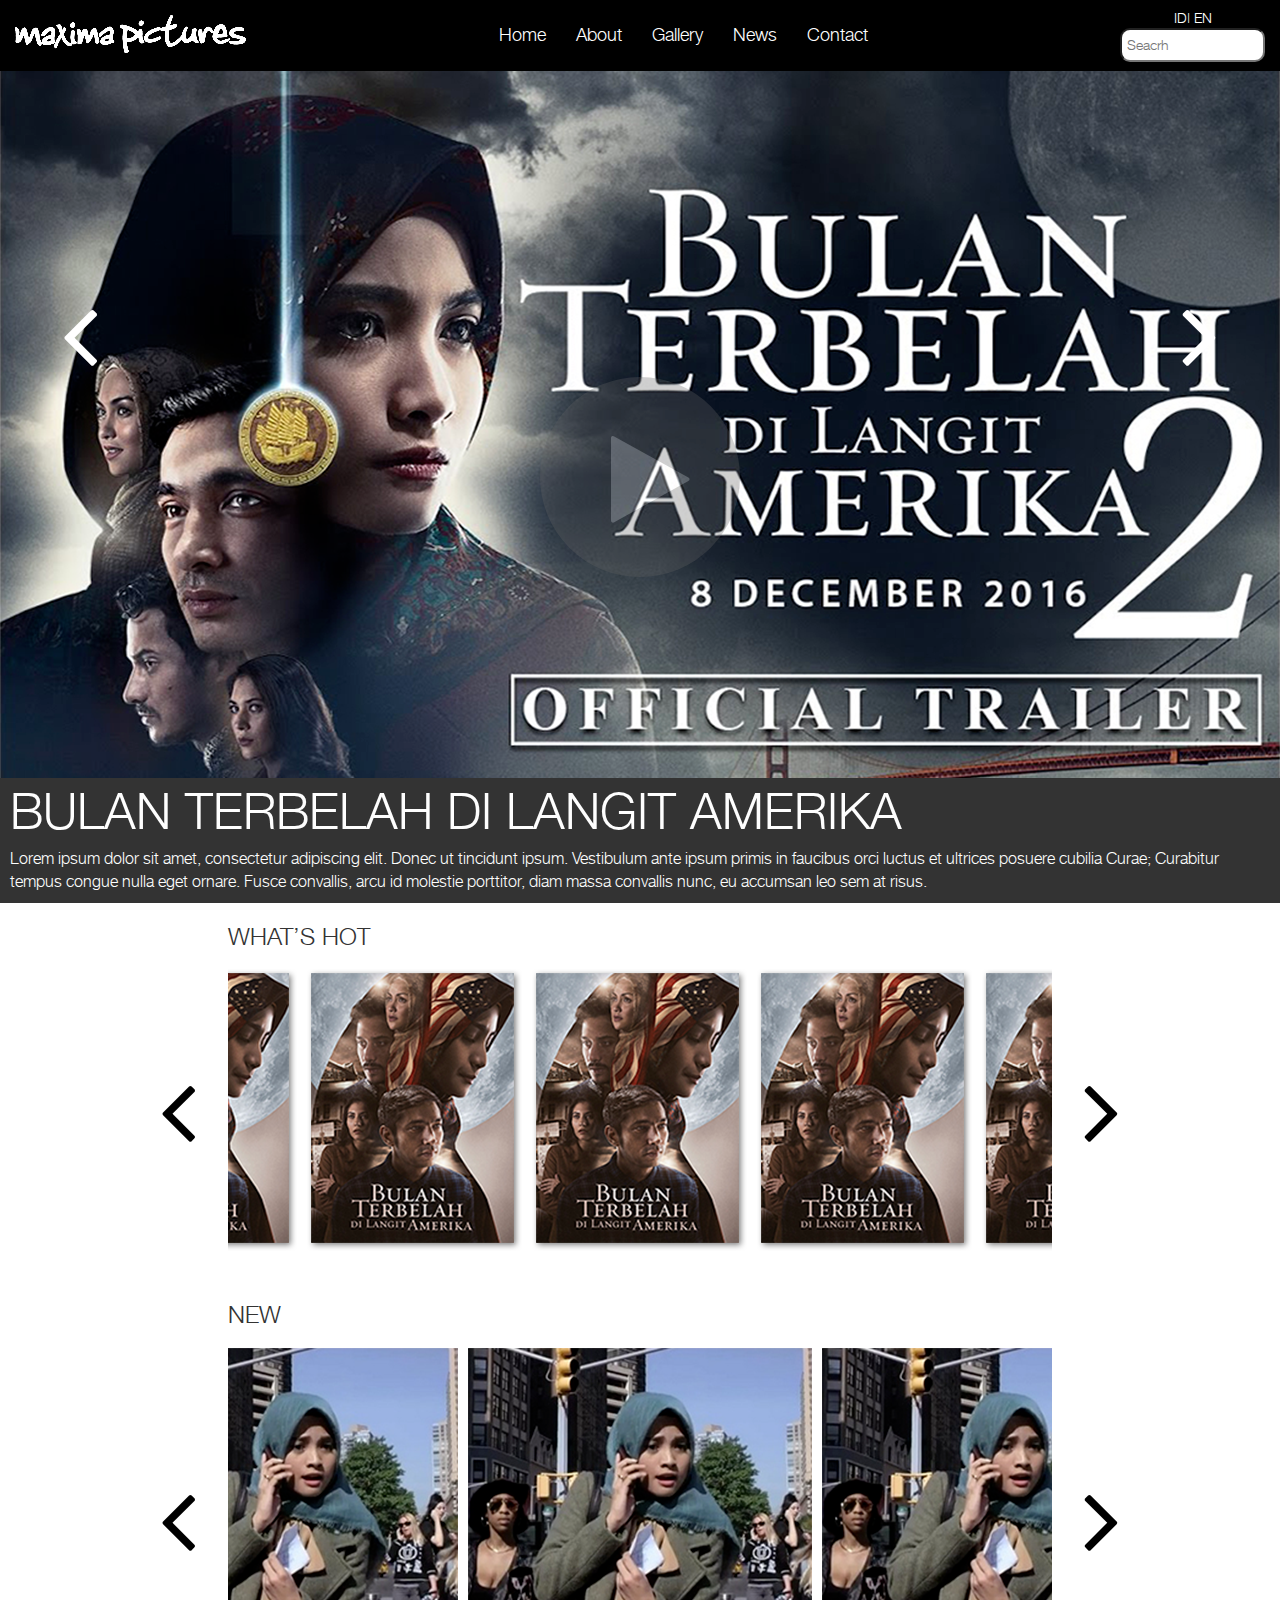
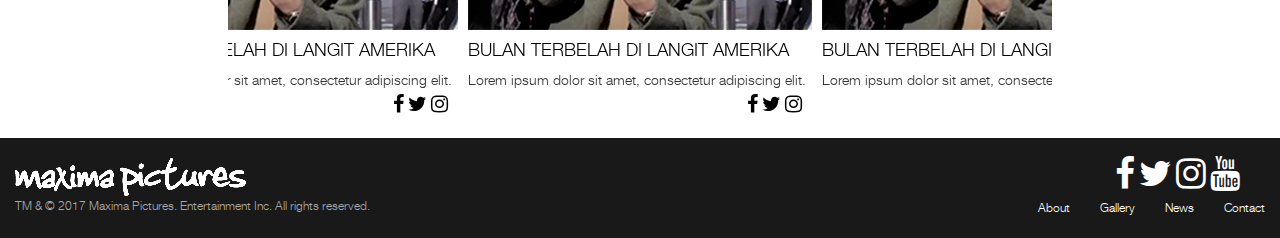
<file: index.html>
<!DOCTYPE html>
<html>
<head>
<meta charset="utf-8">
<meta http-equiv="X-UA-Compatible" content="IE=edge">
<meta name="viewport" content="width=device-width, initial-scale=1">
<!-- The above 3 meta tags *must* come first in the head; any other head content must come *after* these tags -->
<meta name="description" content="">
<meta name="author" content="">
<link rel="stylesheet" href="css/app.css"/>
<link rel="stylesheet" href="css/mobile.css"/>
<link rel="stylesheet" href="css/bootstrap.min.css"/>
<link rel="stylesheet" href="css/font-awesome.min.css"/>
<link rel="stylesheet" href="css/owl.carousel.css"/>
<link rel="stylesheet" href="css/owl.theme.default.css"/>
	<title>Index</title>
</head>
<body>
<nav class="navbar navbar-default navbar-fixed-top">
	<div class="container-fluid">
		<div class="navbar-header">
			<button type="button" class="navbar-toggle collapsed" data-toggle="collapse" data-target="#navbar" aria-expanded="false" aria-controls="navbar">
              <span class="sr-only">Toggle navigation</span>
              <span class="icon-bar"></span>
              <span class="icon-bar"></span>
              <span class="icon-bar"></span>
            </button>
			<a href="#" class="navbar-brand" title="">
				<img src="image/lgm.png" alt="">
			</a>
		</div>
		<div id="navbar" class="collapse navbar-collapse">
			<ul class="nav navbar-nav">
				<li><a href="" title="">Home</a></li>
				<li><a href="" title="">About</a></li>
				<li><a href="" title="">Gallery</a></li>
				<li><a href="" title="">News</a></li>
				<li><a href="" title="">Contact</a></li>
			</ul>
			<div class="navbar-form navbar-right">
				<div class="language">
					<a href="#" title="">ID</a>| <a href="#" title="">EN</a>
				</div>
				<div class="form-group">
					<input type="text" name="seacrh" placeholder="Seacrh" class="sc">
				</div>
			</div>
		</div>
	</div>
</nav>
<div class="content-body" style="padding-top: 50px;">
	<div class="owl-main-1 owl-carousel owl-theme">
		<div class="item itm-c">
			<img src="image/tr1.png" class="img-responsive" alt="">
			<div class="mhome">
				<div class="text-center bplay">
					<a href="">
						<i class="fa fa-play"></i>
					</a>
				</div>
				<div class="title-movie">
					<h2>BULAN TERBELAH DI LANGIT AMERIKA</h2>
					<p>
						Lorem ipsum dolor sit amet, consectetur adipiscing elit. Donec ut tincidunt ipsum. Vestibulum ante ipsum primis in faucibus orci luctus et ultrices posuere cubilia Curae; Curabitur tempus congue nulla eget ornare. Fusce convallis, arcu id molestie porttitor, diam massa convallis nunc, eu accumsan leo sem at risus.
					</p>
				</div>
			</div>
		</div>
		<div class="item itm-c">
			<img src="image/tr1.png" class="img-responsive" alt="">
			<div class="mhome">
				<div class="text-center bplay">
					<a href="">
						<i class="fa fa-play"></i>
					</a>
				</div>
				<div class="title-movie">
					<h2>BULAN TERBELAH DI LANGIT AMERIKA</h2>
					<p>
						Lorem ipsum dolor sit amet, consectetur adipiscing elit. Donec ut tincidunt ipsum. Vestibulum ante ipsum primis in faucibus orci luctus et ultrices posuere cubilia Curae; Curabitur tempus congue nulla eget ornare. Fusce convallis, arcu id molestie porttitor, diam massa convallis nunc, eu accumsan leo sem at risus.
					</p>
				</div>
			</div>
		</div>
		<div class="item itm-c">
			<img src="image/tr1.png" class="img-responsive" alt="">
			<div class="mhome">
				<div class="text-center bplay">
					<a href="">
						<i class="fa fa-play"></i>
					</a>
				</div>
				<div class="title-movie">
					<h2>BULAN TERBELAH DI LANGIT AMERIKA</h2>
					<p>
						Lorem ipsum dolor sit amet, consectetur adipiscing elit. Donec ut tincidunt ipsum. Vestibulum ante ipsum primis in faucibus orci luctus et ultrices posuere cubilia Curae; Curabitur tempus congue nulla eget ornare. Fusce convallis, arcu id molestie porttitor, diam massa convallis nunc, eu accumsan leo sem at risus.
					</p>
				</div>
			</div>
		</div>
	</div>
	<div class="container-fluid list-movie">
		<div class="row">
			<div class="col-sm-8 scontent">
				<h3 class="h3">WHAT’S HOT</h3>
				<div class="owl-main-2 owl-carousel owl-theme">
				    <div class="item">
				      <img src="image/F1.png" class="img-responsive">
				    </div>
				    <div class="item">
				      <img src="image/F1.png" class="img-responsive">
				    </div>
				    <div class="item">
				      <img src="image/F1.png" class="img-responsive">
				    </div>
				    <div class="item">
				      <img src="image/F1.png" class="img-responsive">
				    </div>
				    <div class="item">
				      <img src="image/F1.png" class="img-responsive">
				    </div>
				    <div class="item">
				      <img src="image/F1.png" class="img-responsive">
				    </div>
		  		</div>
			</div>
			<div class="col-sm-8 pd-t-30 scontent">
				<h3 class="h3">NEW</h3>
				<div class="owl-main-3 owl-carousel owl-theme">
				    <div class="item">
				    	<img src="image/new.png" class="img-responsive" alt="">
				    	<div class="content-new">
				    		<h4><a href="#" title="">BULAN TERBELAH DI LANGIT AMERIKA</a></h4>
				    		<p>Lorem ipsum dolor sit amet, consectetur adipiscing elit.</p>
				    		<ul class="icon">
			    				<li><a href="#" title=""><i class="fa fa-facebook" style="color:#000 !important;" aria-hidden="true"></a></i></li>
			    				<li><a href="#" title=""><i class="fa fa-twitter" style="color:#000 !important;" aria-hidden="true"></i></a></li>
			    				<li><a href="#" title=""><i class="fa fa-instagram" style="color:#000 !important;" aria-hidden="true"></i></a></li>
			    			</ul>
				    	</div>
				    </div>
				    <div class="item">
				    	<img src="image/new.png" class="img-responsive" alt="">
				    	<div class="content-new">
				    		<h4><a href="#" title="">BULAN TERBELAH DI LANGIT AMERIKA</a></h4>
				    		<p>Lorem ipsum dolor sit amet, consectetur adipiscing elit.</p>
				    		<ul class="icon">
			    				<li><a href="#" title=""><i class="fa fa-facebook" style="color:#000 !important;" aria-hidden="true"></a></i></li>
			    				<li><a href="#" title=""><i class="fa fa-twitter" style="color:#000 !important;" aria-hidden="true"></i></a></li>
			    				<li><a href="#" title=""><i class="fa fa-instagram" style="color:#000 !important;" aria-hidden="true"></i></a></li>
			    			</ul>
				    	</div>
				    </div>
				    <div class="item">
				    	<img src="image/new.png" class="img-responsive" alt="">
				    	<div class="content-new">
				    		<h4><a href="#" title="">BULAN TERBELAH DI LANGIT AMERIKA</a></h4>
				    		<p>Lorem ipsum dolor sit amet, consectetur adipiscing elit.</p>
				    		<ul class="icon">
			    				<li><a href="#" title=""><i class="fa fa-facebook" style="color:#000 !important;" aria-hidden="true"></a></i></li>
			    				<li><a href="#" title=""><i class="fa fa-twitter" style="color:#000 !important;" aria-hidden="true"></i></a></li>
			    				<li><a href="#" title=""><i class="fa fa-instagram" style="color:#000 !important;" aria-hidden="true"></i></a></li>
			    			</ul>
				    	</div>
				    </div>
				    <div class="item">
				    	<img src="image/new.png" class="img-responsive" alt="">
				    	<div class="content-new">
				    		<h4><a href="#" title="">BULAN TERBELAH DI LANGIT AMERIKA</a></h4>
				    		<p>Lorem ipsum dolor sit amet, consectetur adipiscing elit.</p>
				    		<ul class="icon">
			    				<li><a href="#" title=""><i class="fa fa-facebook" style="color:#000 !important;" aria-hidden="true"></a></i></li>
			    				<li><a href="#" title=""><i class="fa fa-twitter" style="color:#000 !important;" aria-hidden="true"></i></a></li>
			    				<li><a href="#" title=""><i class="fa fa-instagram" style="color:#000 !important;" aria-hidden="true"></i></a></li>
			    			</ul>
				    	</div>
				    </div>
				    <div class="item">
				    	<img src="image/new.png" class="img-responsive" alt="">
				    	<div class="content-new">
				    		<h4><a href="#" title="">BULAN TERBELAH DI LANGIT AMERIKA</a></h4>				    
				    		<p>Lorem ipsum dolor sit amet, consectetur adipiscing elit.</p>
				    		<ul class="icon">
			    				<li><a href="#" title=""><i class="fa fa-facebook" style="color:#000 !important;" aria-hidden="true"></a></i></li>
			    				<li><a href="#" title=""><i class="fa fa-twitter" style="color:#000 !important;" aria-hidden="true"></i></a></li>
			    				<li><a href="#" title=""><i class="fa fa-instagram" style="color:#000 !important;" aria-hidden="true"></i></a></li>
			    			</ul>
				    	</div>
				    </div>
				    <div class="item">
				    	<img src="image/new.png" class="img-responsive" alt="">
				    	<div class="content-new">
				    		<h4><a href="#" title="">BULAN TERBELAH DI LANGIT AMERIKA</a></h4>
				    		<p>Lorem ipsum dolor sit amet, consectetur adipiscing elit.</p>
				    		<ul class="icon">
			    				<li><a href="#" title=""><i class="fa fa-facebook" style="color:#000 !important;" aria-hidden="true"></a></i></li>
			    				<li><a href="#" title=""><i class="fa fa-twitter" style="color:#000 !important;" aria-hidden="true"></i></a></li>
			    				<li><a href="#" title=""><i class="fa fa-instagram" style="color:#000 !important;" aria-hidden="true"></i></a></li>
			    			</ul>
				    	</div>
				    </div>
		  		</div>
			</div>
		</div>
	</div>
	<div class="footer">
	<div class="container-fluid" style="padding: 0px;">
		<div class="navbar-left cfooter">
			<div class="navbar-brand">
				<img src="image/lgm.png" alt="">
				<p class="copyright">TM & © 2017 Maxima Pictures. Entertainment Inc. All rights reserved.</p>
			</div>
		</div>
		<div class="navbar-right cfooter mfooter">
			<div class="navbar-header">
				<ul class="sosmed">
					<li><a href="#" title=""><i class="fa fa-facebook" aria-hidden="true"></a></i></li>
    				<li><a href="#" title=""><i class="fa fa-twitter" aria-hidden="true"></i></a></li>
    				<li><a href="#" title=""><i class="fa fa-instagram" aria-hidden="true"></i></a></li>
    				<li><a href="#" title=""><i class="fa fa-youtube" aria-hidden="true"></i></a></li>
				</ul>
			</div>
			<div class="collapse navbar-collapse md-t-20">
				<ul class="nav navbar-nav nfooter">
					<li><a href="" title="">About</a></li>
					<li><a href="" title="">Gallery</a></li>
					<li><a href="" title="">News</a></li>
					<li><a href="" title="">Contact</a></li>
				</ul>
			</div>
		</div>
	</div>
</div>
</div>
<script type="text/javascript" src="js/jquery-1.11.0.min.js"></script>
<script type="text/javascript" src="js/jquery-migrate-1.2.1.min.js"></script>
<script type="text/javascript" src="js/slick.min.js"></script>
<script type="text/javascript" src="js/owl.carousel.min.js"></script>
<script type="text/javascript" src="js/bootstrap.js"></script>
<script type="text/javascript">
$(document).ready(function(){

	$('.owl-main-1').owlCarousel({
	   	stagePadding: 0,
	    items: 1,
	    loop:true,
	    margin:0,
	    singleItem:true,
	    nav:true,
	    navText: [
	        "<i class='fa fa-angle-left'></i>",
	        "<i class='fa fa-angle-right'></i>"
	    ],
	    dots:false
	});

	$('.owl-main-3').owlCarousel({
		center: true,
	    margin:10,
	    loop:true,
	    items:1,
	    autoWidth:true,
	    nav:true,
	    navText: [
	        "<i class='fa fa-angle-left'></i>",
	        "<i class='fa fa-angle-right'></i>"
	    ],
	    dots:false,
	    responsive:{
	        0:{
	            items:1
	        },
	        600:{
	            items:1
	        },
	        1000:{
	            items:1
	        }
	    }
	})

	$('.owl-main-2').owlCarousel({
		center: true,
	    margin:10,
	    loop:true,
	    autoWidth:true,
	    nav:true,
	    navText: [
	        "<i class='fa fa-angle-left'></i>",
	        "<i class='fa fa-angle-right'></i>"
	    ],
	    dots:false,
	    responsive:{
	        0:{
	            items:1
	        },
	        600:{
	            items:2
	        },
	        1000:{
	            items:4
	        }
	    }
	})


});
</script>
</body>
</html>
</file>
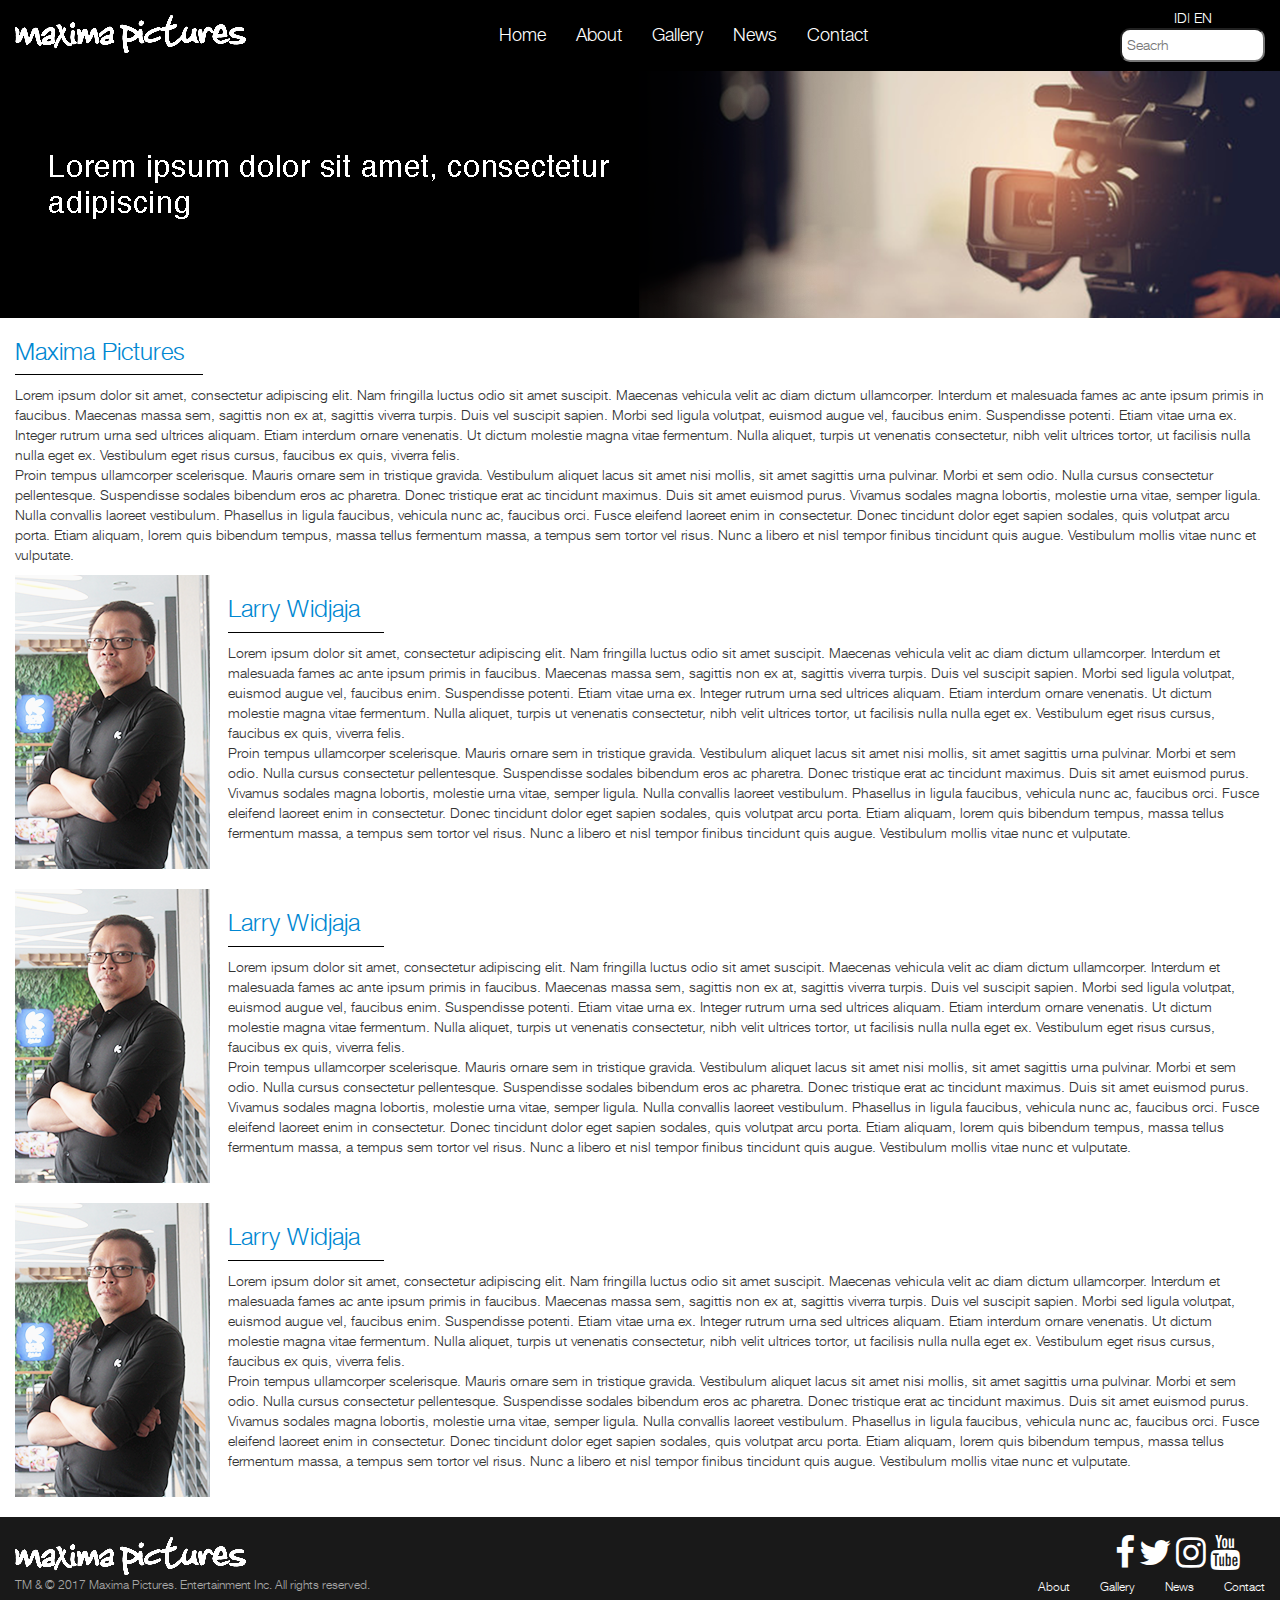
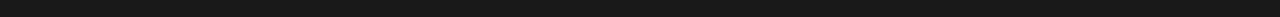
<file: about.html>
<!DOCTYPE html>
<html>
<head>
<meta charset="utf-8">
<meta http-equiv="X-UA-Compatible" content="IE=edge">
<meta name="viewport" content="width=device-width, initial-scale=1">
<!-- The above 3 meta tags *must* come first in the head; any other head content must come *after* these tags -->
<meta name="description" content="">
<meta name="author" content="">
<link rel="stylesheet" href="css/app.css"/>
<link rel="stylesheet" href="css/mobile.css"/>
<link rel="stylesheet" href="css/bootstrap.min.css"/>
<link rel="stylesheet" href="css/font-awesome.min.css"/>
<link rel="stylesheet" href="css/slick.css"/>
<link rel="stylesheet" href="css/slick-theme.css"/>
	<title>Index</title>
</head>
<body>
<nav class="navbar navbar-default navbar-fixed-top">
	<div class="container-fluid">
		<div class="navbar-header">
			<button type="button" class="navbar-toggle collapsed" data-toggle="collapse" data-target="#navbar" aria-expanded="false" aria-controls="navbar">
              <span class="sr-only">Toggle navigation</span>
              <span class="icon-bar"></span>
              <span class="icon-bar"></span>
              <span class="icon-bar"></span>
            </button>
			<a href="#" class="navbar-brand" title="">
				<img src="image/lgm.png" alt="">
			</a>
		</div>
		<div id="navbar" class="collapse navbar-collapse">
			<ul class="nav navbar-nav">
				<li><a href="" title="">Home</a></li>
				<li><a href="" title="">About</a></li>
				<li><a href="" title="">Gallery</a></li>
				<li><a href="" title="">News</a></li>
				<li><a href="" title="">Contact</a></li>
			</ul>
			<div class="navbar-form navbar-right">
				<div class="language">
					<a href="#" title="">ID</a>| <a href="#" title="">EN</a>
				</div>
				<div class="form-group">
					<input type="text" name="seacrh" placeholder="Seacrh" class="sc">
				</div>
			</div>
		</div>
	</div>
</nav>
<div class="content-body">
	<div class="abcontent">
		<img src="image/bimage.png" alt="">
	</div>
	<div class="container-fluid">
		<div class="row">
			<div class="col-sm-12">
				<h3 class="title-profil">Maxima Pictures</h3>
				<p>Lorem ipsum dolor sit amet, consectetur adipiscing elit. Nam fringilla luctus odio sit amet suscipit. Maecenas vehicula velit ac diam dictum ullamcorper. Interdum et malesuada fames ac ante ipsum primis in faucibus. Maecenas massa sem, sagittis non ex at, sagittis viverra turpis. Duis vel suscipit sapien. Morbi sed ligula volutpat, euismod augue vel, faucibus enim. Suspendisse potenti. Etiam vitae urna ex. Integer rutrum urna sed ultrices aliquam. Etiam interdum ornare venenatis. Ut dictum molestie magna vitae fermentum. Nulla aliquet, turpis ut venenatis consectetur, nibh velit ultrices tortor, ut facilisis nulla nulla eget ex. Vestibulum eget risus cursus, faucibus ex quis, viverra felis.<br>Proin tempus ullamcorper scelerisque. Mauris ornare sem in tristique gravida. Vestibulum aliquet lacus sit amet nisi mollis, sit amet sagittis urna pulvinar. Morbi et sem odio. Nulla cursus consectetur pellentesque. Suspendisse sodales bibendum eros ac pharetra. Donec tristique erat ac tincidunt maximus. Duis sit amet euismod purus. Vivamus sodales magna lobortis, molestie urna vitae, semper ligula. Nulla convallis laoreet vestibulum. Phasellus in ligula faucibus, vehicula nunc ac, faucibus orci. Fusce eleifend laoreet enim in consectetur. Donec tincidunt dolor eget sapien sodales, quis volutpat arcu porta. Etiam aliquam, lorem quis bibendum tempus, massa tellus fermentum massa, a tempus sem tortor vel risus. Nunc a libero et nisl tempor finibus tincidunt quis augue. Vestibulum mollis vitae nunc et vulputate.</p>
			</div>
			<div class="col-sm-12">
				<div class="row md-b-20">
					<div class="col-md-2 col-xs-12 text-center"><img src="image/profil.png"></div>
					<div class="col-md-10 col-xs-12">
						<h3 class="title-profil">Larry Widjaja</h3>
						<p>
							Lorem ipsum dolor sit amet, consectetur adipiscing elit. Nam fringilla luctus odio sit amet suscipit. Maecenas vehicula velit ac diam dictum ullamcorper. Interdum et malesuada fames ac ante ipsum primis in faucibus. Maecenas massa sem, sagittis non ex at, sagittis viverra turpis. Duis vel suscipit sapien. Morbi sed ligula volutpat, euismod augue vel, faucibus enim. Suspendisse potenti. Etiam vitae urna ex. Integer rutrum urna sed ultrices aliquam. Etiam interdum ornare venenatis. Ut dictum molestie magna vitae fermentum. Nulla aliquet, turpis ut venenatis consectetur, nibh velit ultrices tortor, ut facilisis nulla nulla eget ex. Vestibulum eget risus cursus, faucibus ex quis, viverra felis.<br>Proin tempus ullamcorper scelerisque. Mauris ornare sem in tristique gravida. Vestibulum aliquet lacus sit amet nisi mollis, sit amet sagittis urna pulvinar. Morbi et sem odio. Nulla cursus consectetur pellentesque. Suspendisse sodales bibendum eros ac pharetra. Donec tristique erat ac tincidunt maximus. Duis sit amet euismod purus. Vivamus sodales magna lobortis, molestie urna vitae, semper ligula. Nulla convallis laoreet vestibulum. Phasellus in ligula faucibus, vehicula nunc ac, faucibus orci. Fusce eleifend laoreet enim in consectetur. Donec tincidunt dolor eget sapien sodales, quis volutpat arcu porta. Etiam aliquam, lorem quis bibendum tempus, massa tellus fermentum massa, a tempus sem tortor vel risus. Nunc a libero et nisl tempor finibus tincidunt quis augue. Vestibulum mollis vitae nunc et vulputate.
						</p>
					</div>
				</div>
				<div class="row md-b-20">
					<div class="col-md-2 col-xs-12 text-center"><img src="image/profil.png"></div>
					<div class="col-md-10 col-xs-12">
						<h3 class="title-profil">Larry Widjaja</h3>
						<p>
							Lorem ipsum dolor sit amet, consectetur adipiscing elit. Nam fringilla luctus odio sit amet suscipit. Maecenas vehicula velit ac diam dictum ullamcorper. Interdum et malesuada fames ac ante ipsum primis in faucibus. Maecenas massa sem, sagittis non ex at, sagittis viverra turpis. Duis vel suscipit sapien. Morbi sed ligula volutpat, euismod augue vel, faucibus enim. Suspendisse potenti. Etiam vitae urna ex. Integer rutrum urna sed ultrices aliquam. Etiam interdum ornare venenatis. Ut dictum molestie magna vitae fermentum. Nulla aliquet, turpis ut venenatis consectetur, nibh velit ultrices tortor, ut facilisis nulla nulla eget ex. Vestibulum eget risus cursus, faucibus ex quis, viverra felis.<br>Proin tempus ullamcorper scelerisque. Mauris ornare sem in tristique gravida. Vestibulum aliquet lacus sit amet nisi mollis, sit amet sagittis urna pulvinar. Morbi et sem odio. Nulla cursus consectetur pellentesque. Suspendisse sodales bibendum eros ac pharetra. Donec tristique erat ac tincidunt maximus. Duis sit amet euismod purus. Vivamus sodales magna lobortis, molestie urna vitae, semper ligula. Nulla convallis laoreet vestibulum. Phasellus in ligula faucibus, vehicula nunc ac, faucibus orci. Fusce eleifend laoreet enim in consectetur. Donec tincidunt dolor eget sapien sodales, quis volutpat arcu porta. Etiam aliquam, lorem quis bibendum tempus, massa tellus fermentum massa, a tempus sem tortor vel risus. Nunc a libero et nisl tempor finibus tincidunt quis augue. Vestibulum mollis vitae nunc et vulputate.
						</p>
					</div>
				</div>	
				<div class="row">
					<div class="col-md-2 col-xs-12 text-center"><img src="image/profil.png"></div>
					<div class="col-md-10 col-xs-12">
						<h3 class="title-profil">Larry Widjaja</h3>
						<p>
							Lorem ipsum dolor sit amet, consectetur adipiscing elit. Nam fringilla luctus odio sit amet suscipit. Maecenas vehicula velit ac diam dictum ullamcorper. Interdum et malesuada fames ac ante ipsum primis in faucibus. Maecenas massa sem, sagittis non ex at, sagittis viverra turpis. Duis vel suscipit sapien. Morbi sed ligula volutpat, euismod augue vel, faucibus enim. Suspendisse potenti. Etiam vitae urna ex. Integer rutrum urna sed ultrices aliquam. Etiam interdum ornare venenatis. Ut dictum molestie magna vitae fermentum. Nulla aliquet, turpis ut venenatis consectetur, nibh velit ultrices tortor, ut facilisis nulla nulla eget ex. Vestibulum eget risus cursus, faucibus ex quis, viverra felis.<br>Proin tempus ullamcorper scelerisque. Mauris ornare sem in tristique gravida. Vestibulum aliquet lacus sit amet nisi mollis, sit amet sagittis urna pulvinar. Morbi et sem odio. Nulla cursus consectetur pellentesque. Suspendisse sodales bibendum eros ac pharetra. Donec tristique erat ac tincidunt maximus. Duis sit amet euismod purus. Vivamus sodales magna lobortis, molestie urna vitae, semper ligula. Nulla convallis laoreet vestibulum. Phasellus in ligula faucibus, vehicula nunc ac, faucibus orci. Fusce eleifend laoreet enim in consectetur. Donec tincidunt dolor eget sapien sodales, quis volutpat arcu porta. Etiam aliquam, lorem quis bibendum tempus, massa tellus fermentum massa, a tempus sem tortor vel risus. Nunc a libero et nisl tempor finibus tincidunt quis augue. Vestibulum mollis vitae nunc et vulputate.
						</p>
					</div>
				</div>					
			</div>
		</div>
	</div>
	<div class="footer">
	<div class="container-fluid" style="padding: 0px;">
		<div class="navbar-left cfooter">
			<div class="navbar-brand">
				<img src="image/lgm.png" alt="">
				<p class="copyright">TM & © 2017 Maxima Pictures. Entertainment Inc. All rights reserved.</p>
			</div>
		</div>
		<div class="navbar-right cfooter mfooter">
			<div class="navbar-header">
				<ul class="sosmed">
					<li><a href="#" title=""><i class="fa fa-facebook" aria-hidden="true"></a></i></li>
    				<li><a href="#" title=""><i class="fa fa-twitter" aria-hidden="true"></i></a></li>
    				<li><a href="#" title=""><i class="fa fa-instagram" aria-hidden="true"></i></a></li>
    				<li><a href="#" title=""><i class="fa fa-youtube" aria-hidden="true"></i></a></li>
				</ul>
			</div>
			<div class="collapse navbar-collapse md-t-20">
				<ul class="nav navbar-nav nfooter">
					<li><a href="" title="">About</a></li>
					<li><a href="" title="">Gallery</a></li>
					<li><a href="" title="">News</a></li>
					<li><a href="" title="">Contact</a></li>
				</ul>
			</div>
		</div>
	</div>
</div>
</div>

<script type="text/javascript" src="js/jquery-1.11.0.min.js"></script>
<script type="text/javascript" src="js/jquery-migrate-1.2.1.min.js"></script>
<script type="text/javascript" src="js/slick.min.js"></script>
<script type="text/javascript" src="js/bootstrap.js"></script>
</body>
</html>
</file>
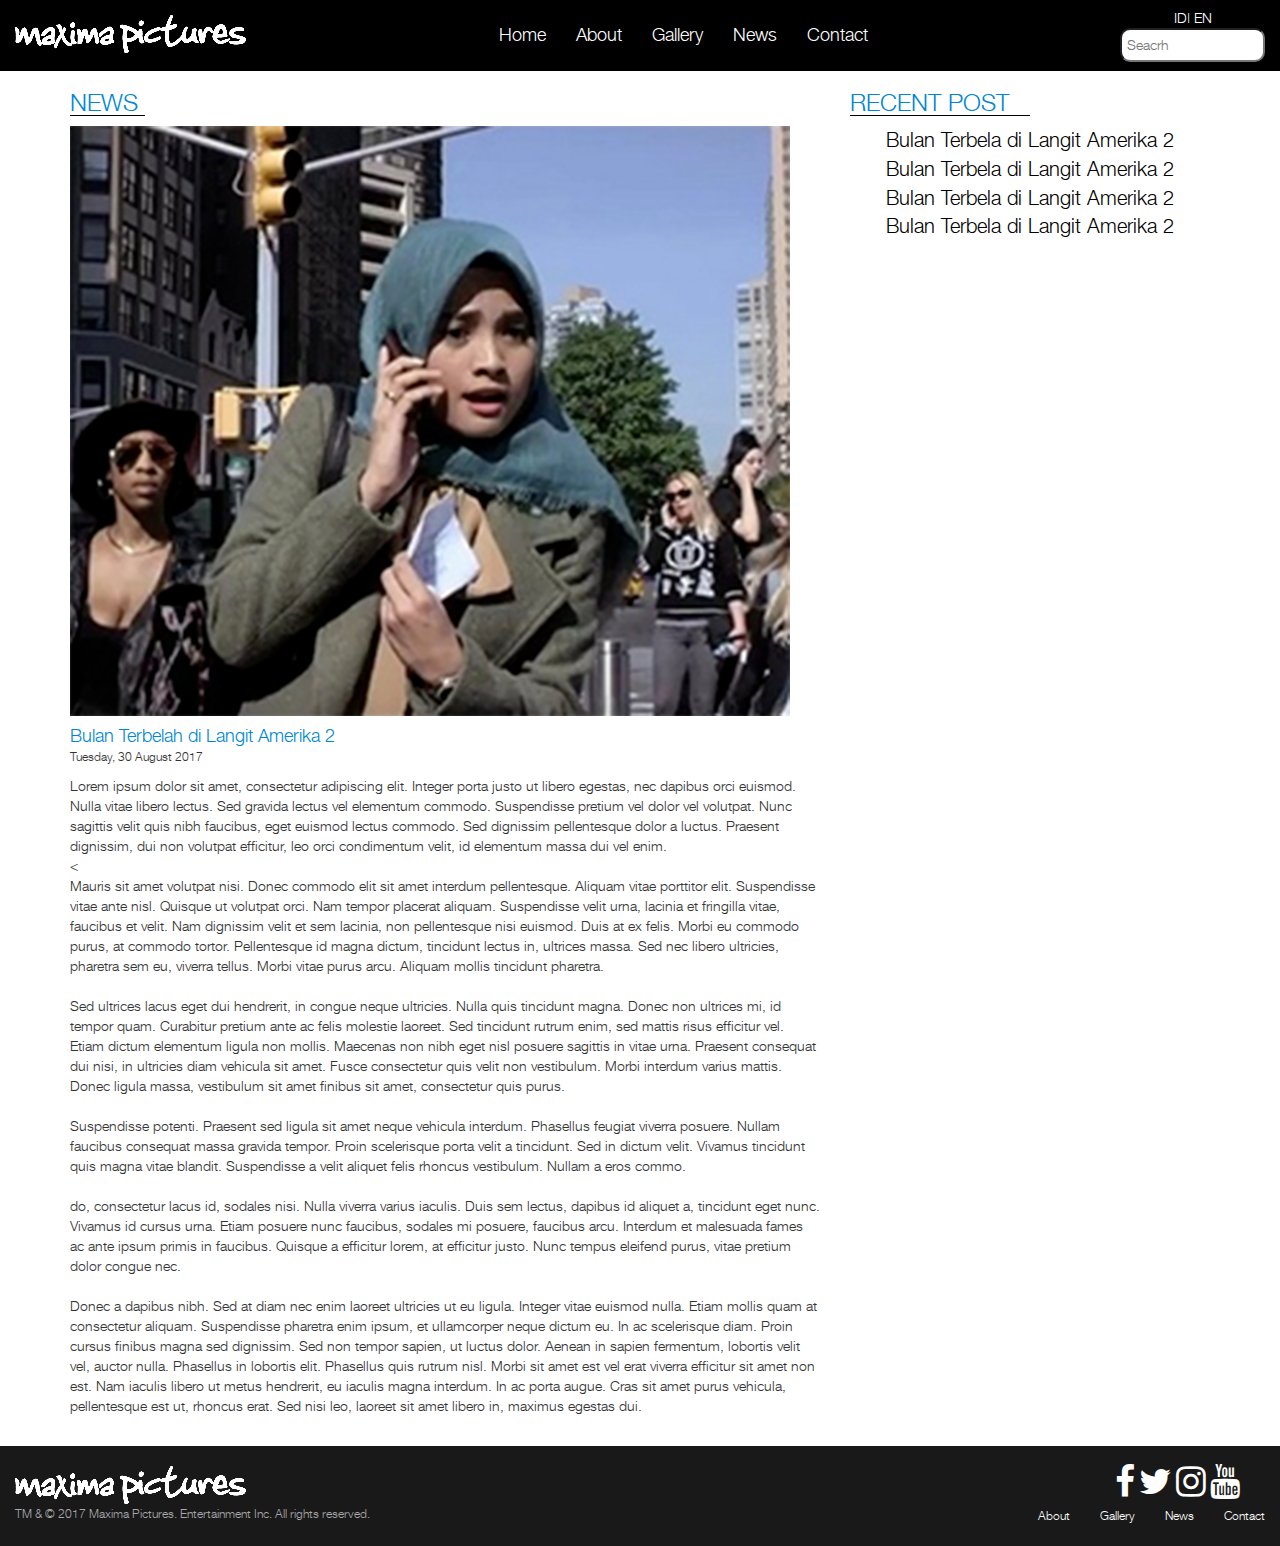
<file: artikel.html>
<!DOCTYPE html>
<html>
<head>
<meta charset="utf-8">
<meta http-equiv="X-UA-Compatible" content="IE=edge">
<meta name="viewport" content="width=device-width, initial-scale=1">
<!-- The above 3 meta tags *must* come first in the head; any other head content must come *after* these tags -->
<meta name="description" content="">
<meta name="author" content="">
<link rel="stylesheet" href="css/app.css"/>
<link rel="stylesheet" href="css/mobile.css"/>
<link rel="stylesheet" href="css/bootstrap.min.css"/>
<link rel="stylesheet" href="css/font-awesome.min.css"/>
<link rel="stylesheet" href="css/slick.css"/>
<link rel="stylesheet" href="css/slick-theme.css"/>
	<title>Index</title>
</head>
<body>
<nav class="navbar navbar-default navbar-fixed-top">
	<div class="container-fluid">
		<div class="navbar-header">
			<button type="button" class="navbar-toggle collapsed" data-toggle="collapse" data-target="#navbar" aria-expanded="false" aria-controls="navbar">
              <span class="sr-only">Toggle navigation</span>
              <span class="icon-bar"></span>
              <span class="icon-bar"></span>
              <span class="icon-bar"></span>
            </button>
			<a href="#" class="navbar-brand" title="">
				<img src="image/lgm.png" alt="">
			</a>
		</div>
		<div id="navbar" class="collapse navbar-collapse">
			<ul class="nav navbar-nav">
				<li><a href="" title="">Home</a></li>
				<li><a href="" title="">About</a></li>
				<li><a href="" title="">Gallery</a></li>
				<li><a href="" title="">News</a></li>
				<li><a href="" title="">Contact</a></li>
			</ul>
			<div class="navbar-form navbar-right">
				<div class="language">
					<a href="#" title="">ID</a>| <a href="#" title="">EN</a>
				</div>
				<div class="form-group">
					<input type="text" name="seacrh" placeholder="Seacrh" class="sc">
				</div>
			</div>
		</div>
	</div>
</nav>
<div class="content-body">
	<div class="container">
		<div class="row">
			<div class="col-sm-8 cnews">
				<h3>NEWS</h3>
				<div class="row">
					<div class="col-sm-12">
						<img src="image/new1-lg.png" alt="" class="img-responsive">
					</div>
					<div class="col-sm-12 post">
						<h4>Bulan Terbelah di Langit Amerika 2</h4>
						<small>Tuesday, 30 August 2017</small>
						<p class="pd-t-10">
							Lorem ipsum dolor sit amet, consectetur adipiscing elit. Integer porta justo ut libero egestas, nec dapibus orci euismod. Nulla vitae libero lectus. Sed gravida lectus vel elementum commodo. Suspendisse pretium vel dolor vel volutpat. Nunc sagittis velit quis nibh faucibus, eget euismod lectus commodo. Sed dignissim pellentesque dolor a luctus. Praesent dignissim, dui non volutpat efficitur, leo orci condimentum velit, id elementum massa dui vel enim.<br><<br>Mauris sit amet volutpat nisi. Donec commodo elit sit amet interdum pellentesque. Aliquam vitae porttitor elit. Suspendisse vitae ante nisl. Quisque ut volutpat orci. Nam tempor placerat aliquam. Suspendisse velit urna, lacinia et fringilla vitae, faucibus et velit. Nam dignissim velit et sem lacinia, non pellentesque nisi euismod. Duis at ex felis. Morbi eu commodo purus, at commodo tortor. Pellentesque id magna dictum, tincidunt lectus in, ultrices massa. Sed nec libero ultricies, pharetra sem eu, viverra tellus. Morbi vitae purus arcu. Aliquam mollis tincidunt pharetra.<br><br>Sed ultrices lacus eget dui hendrerit, in congue neque ultricies. Nulla quis tincidunt magna. Donec non ultrices mi, id tempor quam. Curabitur pretium ante ac felis molestie laoreet. Sed tincidunt rutrum enim, sed mattis risus efficitur vel. Etiam dictum elementum ligula non mollis. Maecenas non nibh eget nisl posuere sagittis in vitae urna. Praesent consequat dui nisi, in ultricies diam vehicula sit amet. Fusce consectetur quis velit non vestibulum. Morbi interdum varius mattis. Donec ligula massa, vestibulum sit amet finibus sit amet, consectetur quis purus.<br><br>Suspendisse potenti. Praesent sed ligula sit amet neque vehicula interdum. Phasellus feugiat viverra posuere. Nullam faucibus consequat massa gravida tempor. Proin scelerisque porta velit a tincidunt. Sed in dictum velit. Vivamus tincidunt quis magna vitae blandit. Suspendisse a velit aliquet felis rhoncus vestibulum. Nullam a eros commo.<br><br>do, consectetur lacus id, sodales nisi. Nulla viverra varius iaculis. Duis sem lectus, dapibus id aliquet a, tincidunt eget nunc. Vivamus id cursus urna. Etiam posuere nunc faucibus, sodales mi posuere, faucibus arcu. Interdum et malesuada fames ac ante ipsum primis in faucibus. Quisque a efficitur lorem, at efficitur justo. Nunc tempus eleifend purus, vitae pretium dolor congue nec.<br><br>Donec a dapibus nibh. Sed at diam nec enim laoreet ultricies ut eu ligula. Integer vitae euismod nulla. Etiam mollis quam at consectetur aliquam. Suspendisse pharetra enim ipsum, et ullamcorper neque dictum eu. In ac scelerisque diam. Proin cursus finibus magna sed dignissim. Sed non tempor sapien, ut luctus dolor. Aenean in sapien fermentum, lobortis velit vel, auctor nulla. Phasellus in lobortis elit. Phasellus quis rutrum nisl. Morbi sit amet est vel erat viverra efficitur sit amet non est. Nam iaculis libero ut metus hendrerit, eu iaculis magna interdum. In ac porta augue. Cras sit amet purus vehicula, pellentesque est ut, rhoncus erat. Sed nisi leo, laoreet sit amet libero in, maximus egestas dui.
						</p>
					</div>
				</div>
			</div>
			<div class="col-sm-4 crecent">
				<h3>RECENT POST</h3>
				<ul class="upost">
					<li><a href="#" title="">Bulan Terbela di Langit Amerika 2</a></li>
					<li><a href="#" title="">Bulan Terbela di Langit Amerika 2</a></li>
					<li><a href="#" title="">Bulan Terbela di Langit Amerika 2</a></li>
					<li><a href="#" title="">Bulan Terbela di Langit Amerika 2</a></li>
				</ul>
			</div>
		</div>
	</div>
	<div class="footer">
	<div class="container-fluid" style="padding: 0px;">
		<div class="navbar-left cfooter">
			<div class="navbar-brand">
				<img src="image/lgm.png" alt="">
				<p class="copyright">TM & © 2017 Maxima Pictures. Entertainment Inc. All rights reserved.</p>
			</div>
		</div>
		<div class="navbar-right cfooter mfooter">
			<div class="navbar-header">
				<ul class="sosmed">
					<li><a href="#" title=""><i class="fa fa-facebook" aria-hidden="true"></a></i></li>
    				<li><a href="#" title=""><i class="fa fa-twitter" aria-hidden="true"></i></a></li>
    				<li><a href="#" title=""><i class="fa fa-instagram" aria-hidden="true"></i></a></li>
    				<li><a href="#" title=""><i class="fa fa-youtube" aria-hidden="true"></i></a></li>
				</ul>
			</div>
			<div class="collapse navbar-collapse md-t-20">
				<ul class="nav navbar-nav nfooter">
					<li><a href="" title="">About</a></li>
					<li><a href="" title="">Gallery</a></li>
					<li><a href="" title="">News</a></li>
					<li><a href="" title="">Contact</a></li>
				</ul>
			</div>
		</div>
	</div>
</div>
</div>
<script type="text/javascript" src="js/jquery-1.11.0.min.js"></script>
<script type="text/javascript" src="js/jquery-migrate-1.2.1.min.js"></script>
<script type="text/javascript" src="js/slick.min.js"></script>
<script type="text/javascript" src="js/bootstrap.js"></script>
</body>
</html>
</file>
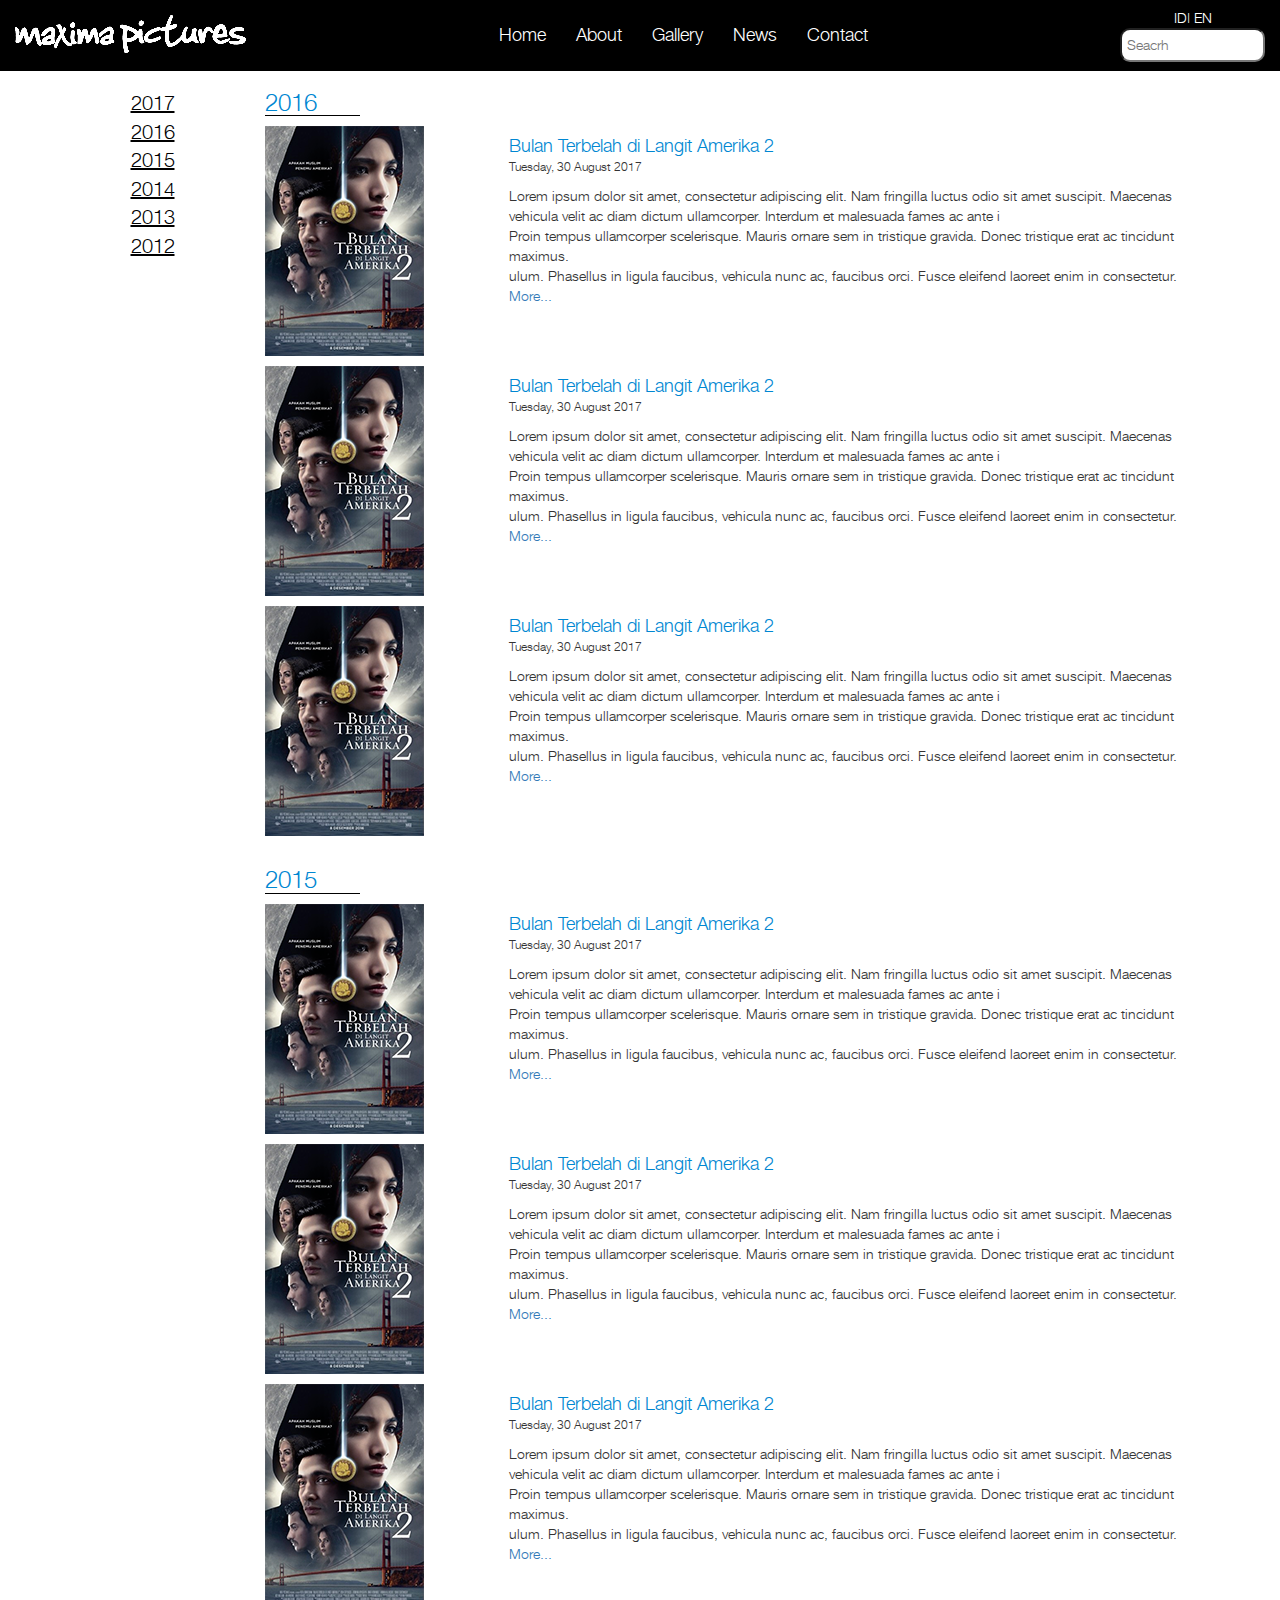
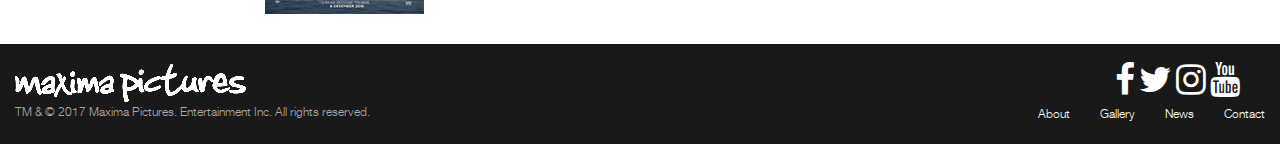
<file: gallery.html>
<!DOCTYPE html>
<html>
<head>
<meta charset="utf-8">
<meta http-equiv="X-UA-Compatible" content="IE=edge">
<meta name="viewport" content="width=device-width, initial-scale=1">
<!-- The above 3 meta tags *must* come first in the head; any other head content must come *after* these tags -->
<meta name="description" content="">
<meta name="author" content="">
<link rel="stylesheet" href="css/app.css"/>
<link rel="stylesheet" href="css/mobile.css"/>
<link rel="stylesheet" href="css/bootstrap.min.css"/>
<link rel="stylesheet" href="css/font-awesome.min.css"/>
<link rel="stylesheet" href="css/slick.css"/>
<link rel="stylesheet" href="css/slick-theme.css"/>
	<title>Index</title>
</head>
<body>
<nav class="navbar navbar-default navbar-fixed-top">
	<div class="container-fluid">
		<div class="navbar-header">
			<button type="button" class="navbar-toggle collapsed" data-toggle="collapse" data-target="#navbar" aria-expanded="false" aria-controls="navbar">
              <span class="sr-only">Toggle navigation</span>
              <span class="icon-bar"></span>
              <span class="icon-bar"></span>
              <span class="icon-bar"></span>
            </button>
			<a href="#" class="navbar-brand" title="">
				<img src="image/lgm.png" alt="">
			</a>
		</div>
		<div id="navbar" class="collapse navbar-collapse">
			<ul class="nav navbar-nav">
				<li><a href="" title="">Home</a></li>
				<li><a href="" title="">About</a></li>
				<li><a href="" title="">Gallery</a></li>
				<li><a href="" title="">News</a></li>
				<li><a href="" title="">Contact</a></li>
			</ul>
			<div class="navbar-form navbar-right">
				<div class="language">
					<a href="#" title="">ID</a>| <a href="#" title="">EN</a>
				</div>
				<div class="form-group">
					<input type="text" name="seacrh" placeholder="Seacrh" class="sc">
				</div>
			</div>
		</div>
	</div>
</nav>
<div class="content-body">
	<div class="container">
		<div class="row">
			<div class="col-sm-2 crecent">
				<ul class="ugel">
					<li><a href="#" title="">2017</a></li>
					<li><a href="#" title="">2016</a></li>
					<li><a href="#" title="">2015</a></li>
					<li><a href="#" title="">2014</a></li>
					<li><a href="#" title="">2013</a></li>
					<li><a href="#" title="">2012</a></li>
				</ul>
			</div>
			<div class="col-sm-10 cnews">
				<div class="row">
					<div class="col-sm-12">
						<h3>2016</h3>
					<div class="row pd-b-10">
						<div class="col-sm-3 text-center">
							<img src="image/gel1.png" alt="" class="img-responsive">
						</div>
						<div class="col-sm-9 post">
							<h4>Bulan Terbelah di Langit Amerika 2</h4>
							<small>Tuesday, 30 August 2017</small>
							<p class="pd-t-10">
								Lorem ipsum dolor sit amet, consectetur adipiscing elit. Nam fringilla luctus odio sit amet suscipit. Maecenas vehicula velit ac diam dictum ullamcorper. Interdum et malesuada fames ac ante i <br> Proin tempus ullamcorper scelerisque. Mauris ornare sem in tristique gravida. Donec tristique erat ac tincidunt maximus.<br>ulum. Phasellus in ligula faucibus, vehicula nunc ac, faucibus orci. Fusce eleifend laoreet enim in consectetur. <a href="#" title="">More...</a>
							</p>
						</div>
					</div>
					<div class="row pd-b-10">
						<div class="col-sm-3 text-center">
							<img src="image/gel1.png" alt="" class="img-responsive">
						</div>
						<div class="col-sm-9 post">
							<h4>Bulan Terbelah di Langit Amerika 2</h4>
							<small>Tuesday, 30 August 2017</small>
							<p class="pd-t-10">
								Lorem ipsum dolor sit amet, consectetur adipiscing elit. Nam fringilla luctus odio sit amet suscipit. Maecenas vehicula velit ac diam dictum ullamcorper. Interdum et malesuada fames ac ante i <br> Proin tempus ullamcorper scelerisque. Mauris ornare sem in tristique gravida. Donec tristique erat ac tincidunt maximus.<br>ulum. Phasellus in ligula faucibus, vehicula nunc ac, faucibus orci. Fusce eleifend laoreet enim in consectetur. <a href="#" title="">More...</a>
							</p>
						</div>
					</div>
					<div class="row pd-b-10">
						<div class="col-sm-3 text-center">
							<img src="image/gel1.png" alt="" class="img-responsive">
						</div>
						<div class="col-sm-9 post">
							<h4>Bulan Terbelah di Langit Amerika 2</h4>
							<small>Tuesday, 30 August 2017</small>
							<p class="pd-t-10">
								Lorem ipsum dolor sit amet, consectetur adipiscing elit. Nam fringilla luctus odio sit amet suscipit. Maecenas vehicula velit ac diam dictum ullamcorper. Interdum et malesuada fames ac ante i <br> Proin tempus ullamcorper scelerisque. Mauris ornare sem in tristique gravida. Donec tristique erat ac tincidunt maximus.<br>ulum. Phasellus in ligula faucibus, vehicula nunc ac, faucibus orci. Fusce eleifend laoreet enim in consectetur. <a href="#" title="">More...</a>
							</p>
						</div>
					</div>
					</div>
				</div>
				<div class="row">
					<div class="col-sm-12">
						<h3>2015</h3>
					<div class="row pd-b-10">
						<div class="col-sm-3 text-center">
							<img src="image/gel1.png" alt="" class="img-responsive">
						</div>
						<div class="col-sm-9 post">
							<h4>Bulan Terbelah di Langit Amerika 2</h4>
							<small>Tuesday, 30 August 2017</small>
							<p class="pd-t-10">
								Lorem ipsum dolor sit amet, consectetur adipiscing elit. Nam fringilla luctus odio sit amet suscipit. Maecenas vehicula velit ac diam dictum ullamcorper. Interdum et malesuada fames ac ante i <br> Proin tempus ullamcorper scelerisque. Mauris ornare sem in tristique gravida. Donec tristique erat ac tincidunt maximus.<br>ulum. Phasellus in ligula faucibus, vehicula nunc ac, faucibus orci. Fusce eleifend laoreet enim in consectetur. <a href="#" title="">More...</a>
							</p>
						</div>
					</div>
					<div class="row pd-b-10">
						<div class="col-sm-3 text-center">
							<img src="image/gel1.png" alt="" class="img-responsive">
						</div>
						<div class="col-sm-9 post">
							<h4>Bulan Terbelah di Langit Amerika 2</h4>
							<small>Tuesday, 30 August 2017</small>
							<p class="pd-t-10">
								Lorem ipsum dolor sit amet, consectetur adipiscing elit. Nam fringilla luctus odio sit amet suscipit. Maecenas vehicula velit ac diam dictum ullamcorper. Interdum et malesuada fames ac ante i <br> Proin tempus ullamcorper scelerisque. Mauris ornare sem in tristique gravida. Donec tristique erat ac tincidunt maximus.<br>ulum. Phasellus in ligula faucibus, vehicula nunc ac, faucibus orci. Fusce eleifend laoreet enim in consectetur. <a href="#" title="">More...</a>
							</p>
						</div>
					</div>
					<div class="row pd-b-10">
						<div class="col-sm-3 text-center">
							<img src="image/gel1.png" alt="" class="img-responsive">
						</div>
						<div class="col-sm-9 post">
							<h4>Bulan Terbelah di Langit Amerika 2</h4>
							<small>Tuesday, 30 August 2017</small>
							<p class="pd-t-10">
								Lorem ipsum dolor sit amet, consectetur adipiscing elit. Nam fringilla luctus odio sit amet suscipit. Maecenas vehicula velit ac diam dictum ullamcorper. Interdum et malesuada fames ac ante i <br> Proin tempus ullamcorper scelerisque. Mauris ornare sem in tristique gravida. Donec tristique erat ac tincidunt maximus.<br>ulum. Phasellus in ligula faucibus, vehicula nunc ac, faucibus orci. Fusce eleifend laoreet enim in consectetur. <a href="#" title="">More...</a>
							</p>
						</div>
					</div>
					</div>
				</div>
			</div>
		</div>
	</div>
	<div class="footer">
	<div class="container-fluid" style="padding: 0px;">
		<div class="navbar-left cfooter">
			<div class="navbar-brand">
				<img src="image/lgm.png" alt="">
				<p class="copyright">TM & © 2017 Maxima Pictures. Entertainment Inc. All rights reserved.</p>
			</div>
		</div>
		<div class="navbar-right cfooter mfooter">
			<div class="navbar-header">
				<ul class="sosmed">
					<li><a href="#" title=""><i class="fa fa-facebook" aria-hidden="true"></a></i></li>
    				<li><a href="#" title=""><i class="fa fa-twitter" aria-hidden="true"></i></a></li>
    				<li><a href="#" title=""><i class="fa fa-instagram" aria-hidden="true"></i></a></li>
    				<li><a href="#" title=""><i class="fa fa-youtube" aria-hidden="true"></i></a></li>
				</ul>
			</div>
			<div class="collapse navbar-collapse md-t-20">
				<ul class="nav navbar-nav nfooter">
					<li><a href="" title="">About</a></li>
					<li><a href="" title="">Gallery</a></li>
					<li><a href="" title="">News</a></li>
					<li><a href="" title="">Contact</a></li>
				</ul>
			</div>
		</div>
	</div>
</div>
</div>
<script type="text/javascript" src="js/jquery-1.11.0.min.js"></script>
<script type="text/javascript" src="js/jquery-migrate-1.2.1.min.js"></script>
<script type="text/javascript" src="js/slick.min.js"></script>
<script type="text/javascript" src="js/bootstrap.js"></script>
</body>
</html>
</file>
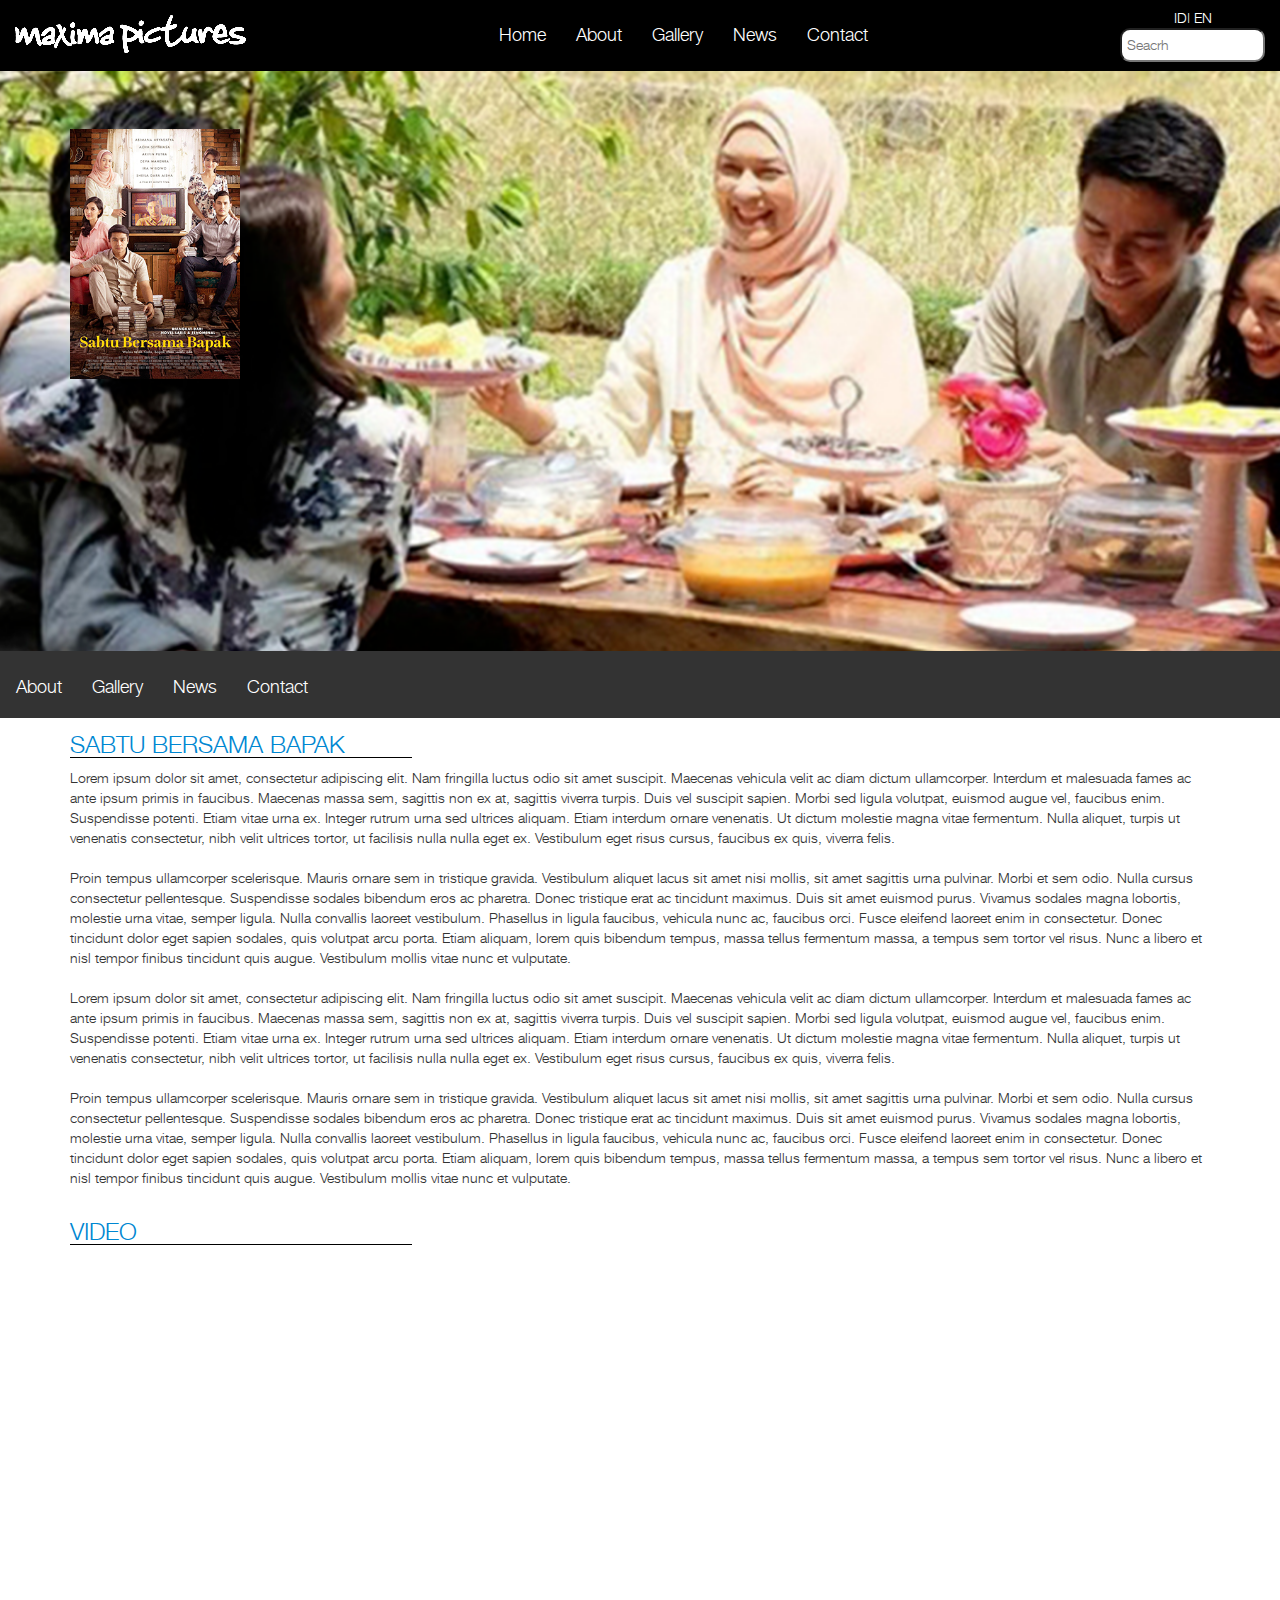
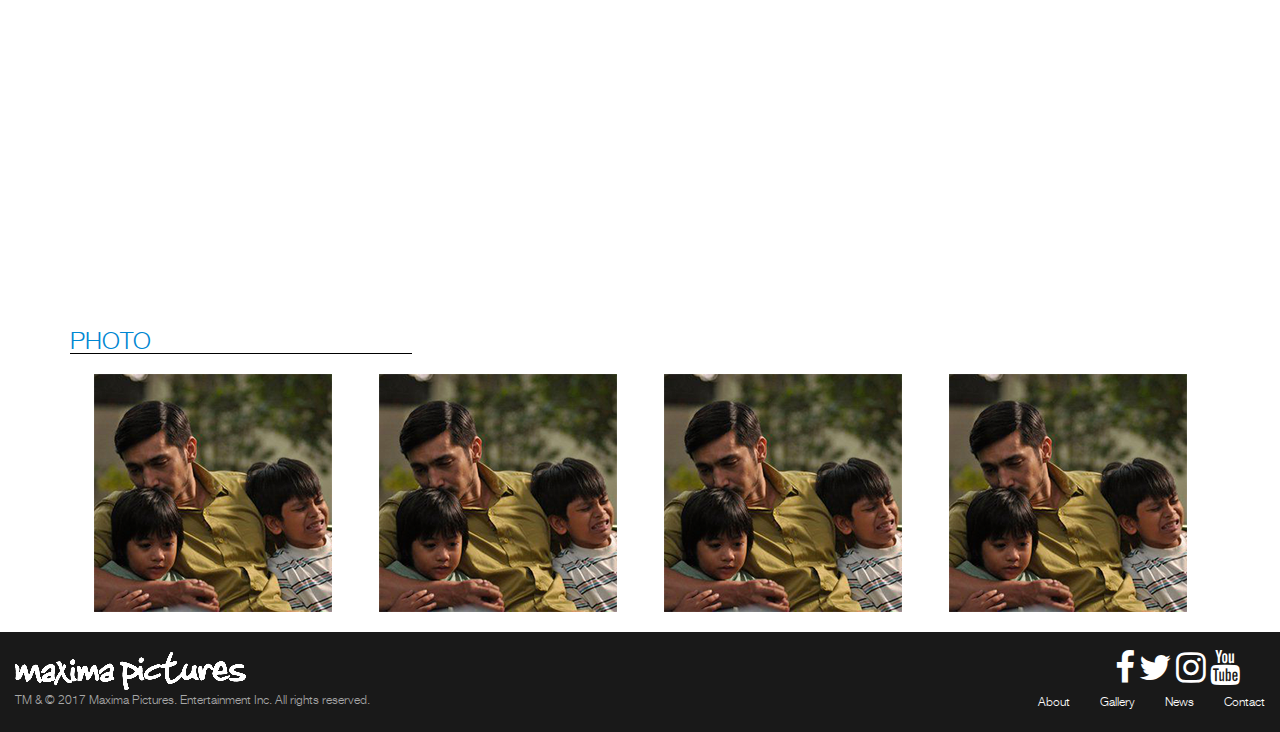
<file: movie.html>
<!DOCTYPE html>
<html>
<head>
<meta charset="utf-8">
<meta http-equiv="X-UA-Compatible" content="IE=edge">
<meta name="viewport" content="width=device-width, initial-scale=1">
<!-- The above 3 meta tags *must* come first in the head; any other head content must come *after* these tags -->
<meta name="description" content="">
<meta name="author" content="">
<link rel="stylesheet" href="css/app.css"/>
<link rel="stylesheet" href="css/mobile.css"/>
<link rel="stylesheet" href="css/bootstrap.min.css"/>
<link rel="stylesheet" href="css/font-awesome.min.css"/>
<link rel="stylesheet" href="css/slick.css"/>
<link rel="stylesheet" href="css/slick-theme.css"/>
	<title>Index</title>
</head>
<body>
<nav class="navbar navbar-default navbar-fixed-top">
	<div class="container-fluid">
		<div class="navbar-header">
			<button type="button" class="navbar-toggle collapsed" data-toggle="collapse" data-target="#navbar" aria-expanded="false" aria-controls="navbar">
              <span class="sr-only">Toggle navigation</span>
              <span class="icon-bar"></span>
              <span class="icon-bar"></span>
              <span class="icon-bar"></span>
            </button>
			<a href="#" class="navbar-brand" title="">
				<img src="image/lgm.png" alt="">
			</a>
		</div>
		<div id="navbar" class="collapse navbar-collapse">
			<ul class="nav navbar-nav">
				<li><a href="" title="">Home</a></li>
				<li><a href="" title="">About</a></li>
				<li><a href="" title="">Gallery</a></li>
				<li><a href="" title="">News</a></li>
				<li><a href="" title="">Contact</a></li>
			</ul>
			<div class="navbar-form navbar-right">
				<div class="language">
					<a href="#" title="">ID</a>| <a href="#" title="">EN</a>
				</div>
				<div class="form-group">
					<input type="text" name="seacrh" placeholder="Seacrh" class="sc">
				</div>
			</div>
		</div>
	</div>
</nav>
<div class="content-body">
<section class="head-movie">
	<div class="img-head">
		<div class="container">
			<div class="img-c">
				<img src="image/img-head.png" class="img-responsive" alt="">
			</div>
		</div>
	</div>
	<div class="navbar">
		<ul class="nav navbar-nav">
			<li><a href="" title="">About</a></li>
			<li><a href="" title="">Gallery</a></li>
			<li><a href="" title="">News</a></li>
			<li><a href="" title="">Contact</a></li>
		</ul>
	</div>

</section>
<section class="body">
	<div class="container cmovie">
		<div class="row">
			<div class="col-sm-12">
				<h3>SABTU BERSAMA BAPAK</h3>
				<p>
					Lorem ipsum dolor sit amet, consectetur adipiscing elit. Nam fringilla luctus odio sit amet suscipit. Maecenas vehicula velit ac diam dictum ullamcorper. Interdum et malesuada fames ac ante ipsum primis in faucibus. Maecenas massa sem, sagittis non ex at, sagittis viverra turpis. Duis vel suscipit sapien. Morbi sed ligula volutpat, euismod augue vel, faucibus enim. Suspendisse potenti. Etiam vitae urna ex. Integer rutrum urna sed ultrices aliquam. Etiam interdum ornare venenatis. Ut dictum molestie magna vitae fermentum. Nulla aliquet, turpis ut venenatis consectetur, nibh velit ultrices tortor, ut facilisis nulla nulla eget ex. Vestibulum eget risus cursus, faucibus ex quis, viverra felis.<br><br>Proin tempus ullamcorper scelerisque. Mauris ornare sem in tristique gravida. Vestibulum aliquet lacus sit amet nisi mollis, sit amet sagittis urna pulvinar. Morbi et sem odio. Nulla cursus consectetur pellentesque. Suspendisse sodales bibendum eros ac pharetra. Donec tristique erat ac tincidunt maximus. Duis sit amet euismod purus. Vivamus sodales magna lobortis, molestie urna vitae, semper ligula. Nulla convallis laoreet vestibulum. Phasellus in ligula faucibus, vehicula nunc ac, faucibus orci. Fusce eleifend laoreet enim in consectetur. Donec tincidunt dolor eget sapien sodales, quis volutpat arcu porta. Etiam aliquam, lorem quis bibendum tempus, massa tellus fermentum massa, a tempus sem tortor vel risus. Nunc a libero et nisl tempor finibus tincidunt quis augue. Vestibulum mollis vitae nunc et vulputate.<br><br>Lorem ipsum dolor sit amet, consectetur adipiscing elit. Nam fringilla luctus odio sit amet suscipit. Maecenas vehicula velit ac diam dictum ullamcorper. Interdum et malesuada fames ac ante ipsum primis in faucibus. Maecenas massa sem, sagittis non ex at, sagittis viverra turpis. Duis vel suscipit sapien. Morbi sed ligula volutpat, euismod augue vel, faucibus enim. Suspendisse potenti. Etiam vitae urna ex. Integer rutrum urna sed ultrices aliquam. Etiam interdum ornare venenatis. Ut dictum molestie magna vitae fermentum. Nulla aliquet, turpis ut venenatis consectetur, nibh velit ultrices tortor, ut facilisis nulla nulla eget ex. Vestibulum eget risus cursus, faucibus ex quis, viverra felis.<br><br>Proin tempus ullamcorper scelerisque. Mauris ornare sem in tristique gravida. Vestibulum aliquet lacus sit amet nisi mollis, sit amet sagittis urna pulvinar. Morbi et sem odio. Nulla cursus consectetur pellentesque. Suspendisse sodales bibendum eros ac pharetra. Donec tristique erat ac tincidunt maximus. Duis sit amet euismod purus. Vivamus sodales magna lobortis, molestie urna vitae, semper ligula. Nulla convallis laoreet vestibulum. Phasellus in ligula faucibus, vehicula nunc ac, faucibus orci. Fusce eleifend laoreet enim in consectetur. Donec tincidunt dolor eget sapien sodales, quis volutpat arcu porta. Etiam aliquam, lorem quis bibendum tempus, massa tellus fermentum massa, a tempus sem tortor vel risus. Nunc a libero et nisl tempor finibus tincidunt quis augue. Vestibulum mollis vitae nunc et vulputate.
				</p>
			</div>
			<div class="col-sm-12">
				<h3>VIDEO</h3>
				<div class="embed-responsive embed-responsive-16by9">
				  <iframe class="embed-responsive-item" src="https://www.youtube.com/embed/JDZuQtaUv28?rel=0" allowfullscreen></iframe>
				</div>
			</div>
			<div class="col-sm-12 pd-t-10">
				<h3>PHOTO</h3>
				<div class="row" style="margin:0 auto;">
					<div class="col-sm-3 pd-t-10"><img src="image/img-movie.png" class="img-responsive" style="margin:0 auto;" alt=""></div>
					<div class="col-sm-3 pd-t-10"><img src="image/img-movie.png" class="img-responsive" style="margin:0 auto;" alt=""></div>
					<div class="col-sm-3 pd-t-10"><img src="image/img-movie.png" class="img-responsive" style="margin:0 auto;" alt=""></div>
					<div class="col-sm-3 pd-t-10"><img src="image/img-movie.png" class="img-responsive" style="margin:0 auto;" alt=""></div>
				</div>
			</div>
		</div>
	</div>
</section>
<div class="footer">
	<div class="container-fluid" style="padding: 0px;">
		<div class="navbar-left cfooter">
			<div class="navbar-brand">
				<img src="image/lgm.png" alt="">
				<p class="copyright">TM & © 2017 Maxima Pictures. Entertainment Inc. All rights reserved.</p>
			</div>
		</div>
		<div class="navbar-right cfooter mfooter">
			<div class="navbar-header">
				<ul class="sosmed">
					<li><a href="#" title=""><i class="fa fa-facebook" aria-hidden="true"></a></i></li>
    				<li><a href="#" title=""><i class="fa fa-twitter" aria-hidden="true"></i></a></li>
    				<li><a href="#" title=""><i class="fa fa-instagram" aria-hidden="true"></i></a></li>
    				<li><a href="#" title=""><i class="fa fa-youtube" aria-hidden="true"></i></a></li>
				</ul>
			</div>
			<div class="collapse navbar-collapse md-t-20">
				<ul class="nav navbar-nav nfooter">
					<li><a href="" title="">About</a></li>
					<li><a href="" title="">Gallery</a></li>
					<li><a href="" title="">News</a></li>
					<li><a href="" title="">Contact</a></li>
				</ul>
			</div>
		</div>
	</div>
</div>
</div>
<script type="text/javascript" src="js/jquery-1.11.0.min.js"></script>
<script type="text/javascript" src="js/jquery-migrate-1.2.1.min.js"></script>
<script type="text/javascript" src="js/slick.min.js"></script>
<script type="text/javascript" src="js/bootstrap.js"></script>
</body>
</html>
</file>
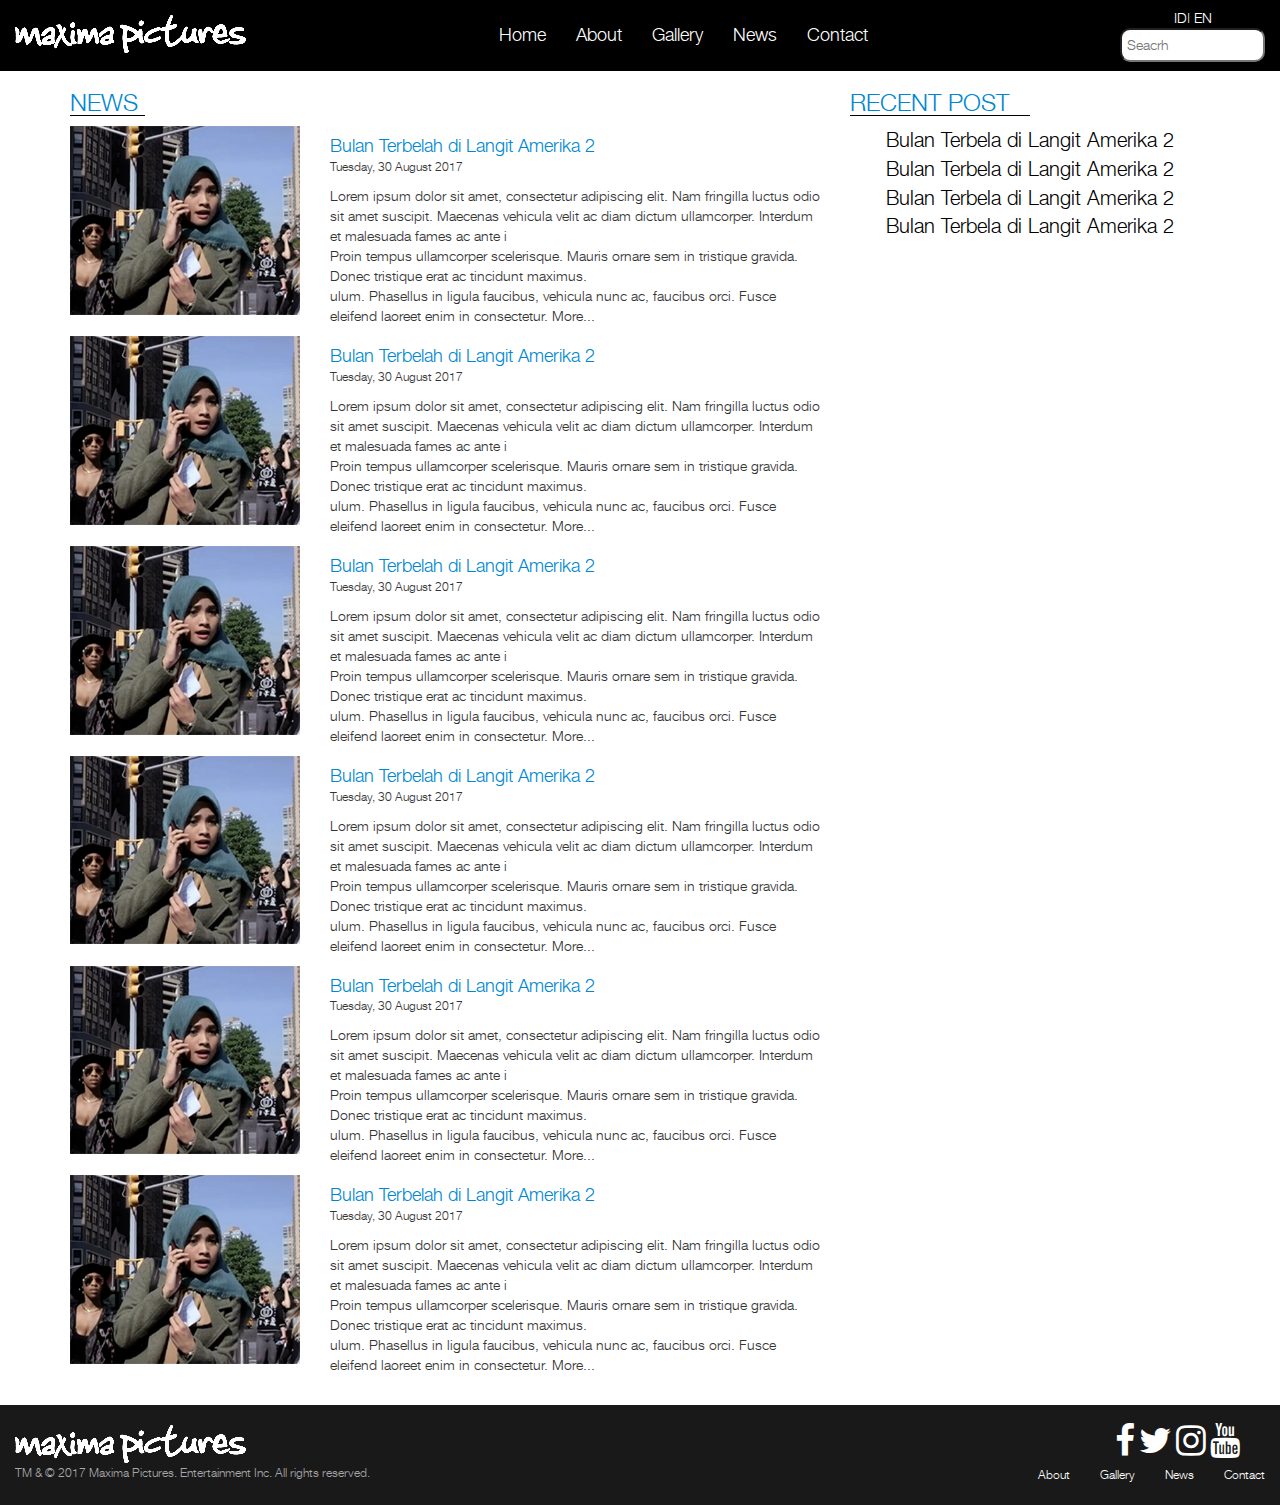
<file: news.html>
<!DOCTYPE html>
<html>
<head>
<meta charset="utf-8">
<meta http-equiv="X-UA-Compatible" content="IE=edge">
<meta name="viewport" content="width=device-width, initial-scale=1">
<!-- The above 3 meta tags *must* come first in the head; any other head content must come *after* these tags -->
<meta name="description" content="">
<meta name="author" content="">
<link rel="stylesheet" href="css/app.css"/>
<link rel="stylesheet" href="css/mobile.css"/>
<link rel="stylesheet" href="css/bootstrap.min.css"/>
<link rel="stylesheet" href="css/font-awesome.min.css"/>
<link rel="stylesheet" href="css/slick.css"/>
<link rel="stylesheet" href="css/slick-theme.css"/>
	<title>Index</title>
</head>
<body>
<nav class="navbar navbar-default navbar-fixed-top">
	<div class="container-fluid">
		<div class="navbar-header">
			<button type="button" class="navbar-toggle collapsed" data-toggle="collapse" data-target="#navbar" aria-expanded="false" aria-controls="navbar">
              <span class="sr-only">Toggle navigation</span>
              <span class="icon-bar"></span>
              <span class="icon-bar"></span>
              <span class="icon-bar"></span>
            </button>
			<a href="#" class="navbar-brand" title="">
				<img src="image/lgm.png" alt="">
			</a>
		</div>
		<div id="navbar" class="collapse navbar-collapse">
			<ul class="nav navbar-nav">
				<li><a href="" title="">Home</a></li>
				<li><a href="" title="">About</a></li>
				<li><a href="" title="">Gallery</a></li>
				<li><a href="" title="">News</a></li>
				<li><a href="" title="">Contact</a></li>
			</ul>
			<div class="navbar-form navbar-right">
				<div class="language">
					<a href="#" title="">ID</a>| <a href="#" title="">EN</a>
				</div>
				<div class="form-group">
					<input type="text" name="seacrh" placeholder="Seacrh" class="sc">
				</div>
			</div>
		</div>
	</div>
</nav>
<div class="content-body">
	<div class="container">
		<div class="row">
			<div class="col-sm-8 cnews">
				<h3>NEWS</h3>
				<div class="row">
					<div class="col-sm-4">
						<img src="image/new1.png" alt="" class="img-responsive">
					</div>
					<div class="col-sm-8 post">
						<h4>Bulan Terbelah di Langit Amerika 2</h4>
						<small>Tuesday, 30 August 2017</small>
						<p class="pd-t-10">
							Lorem ipsum dolor sit amet, consectetur adipiscing elit. Nam fringilla luctus odio sit amet suscipit. Maecenas vehicula velit ac diam dictum ullamcorper. Interdum et malesuada fames ac ante i <br> Proin tempus ullamcorper scelerisque. Mauris ornare sem in tristique gravida. Donec tristique erat ac tincidunt maximus.<br>ulum. Phasellus in ligula faucibus, vehicula nunc ac, faucibus orci. Fusce eleifend laoreet enim in consectetur. More...
						</p>
					</div>
				</div>
				<div class="row">
					<div class="col-sm-4">
						<img src="image/new1.png" alt="" class="img-responsive">
					</div>
					<div class="col-sm-8 post">
						<h4>Bulan Terbelah di Langit Amerika 2</h4>
						<small>Tuesday, 30 August 2017</small>
						<p class="pd-t-10">
							Lorem ipsum dolor sit amet, consectetur adipiscing elit. Nam fringilla luctus odio sit amet suscipit. Maecenas vehicula velit ac diam dictum ullamcorper. Interdum et malesuada fames ac ante i <br> Proin tempus ullamcorper scelerisque. Mauris ornare sem in tristique gravida. Donec tristique erat ac tincidunt maximus.<br>ulum. Phasellus in ligula faucibus, vehicula nunc ac, faucibus orci. Fusce eleifend laoreet enim in consectetur. More...
						</p>
					</div>
				</div>
				<div class="row">
					<div class="col-sm-4">
						<img src="image/new1.png" alt="" class="img-responsive">
					</div>
					<div class="col-sm-8 post">
						<h4>Bulan Terbelah di Langit Amerika 2</h4>
						<small>Tuesday, 30 August 2017</small>
						<p class="pd-t-10">
							Lorem ipsum dolor sit amet, consectetur adipiscing elit. Nam fringilla luctus odio sit amet suscipit. Maecenas vehicula velit ac diam dictum ullamcorper. Interdum et malesuada fames ac ante i <br> Proin tempus ullamcorper scelerisque. Mauris ornare sem in tristique gravida. Donec tristique erat ac tincidunt maximus.<br>ulum. Phasellus in ligula faucibus, vehicula nunc ac, faucibus orci. Fusce eleifend laoreet enim in consectetur. More...
						</p>
					</div>
				</div>
				<div class="row">
					<div class="col-sm-4">
						<img src="image/new1.png" alt="" class="img-responsive">
					</div>
					<div class="col-sm-8 post">
						<h4>Bulan Terbelah di Langit Amerika 2</h4>
						<small>Tuesday, 30 August 2017</small>
						<p class="pd-t-10">
							Lorem ipsum dolor sit amet, consectetur adipiscing elit. Nam fringilla luctus odio sit amet suscipit. Maecenas vehicula velit ac diam dictum ullamcorper. Interdum et malesuada fames ac ante i <br> Proin tempus ullamcorper scelerisque. Mauris ornare sem in tristique gravida. Donec tristique erat ac tincidunt maximus.<br>ulum. Phasellus in ligula faucibus, vehicula nunc ac, faucibus orci. Fusce eleifend laoreet enim in consectetur. More...
						</p>
					</div>
				</div>
				<div class="row">
					<div class="col-sm-4">
						<img src="image/new1.png" alt="" class="img-responsive">
					</div>
					<div class="col-sm-8 post">
						<h4>Bulan Terbelah di Langit Amerika 2</h4>
						<small>Tuesday, 30 August 2017</small>
						<p class="pd-t-10">
							Lorem ipsum dolor sit amet, consectetur adipiscing elit. Nam fringilla luctus odio sit amet suscipit. Maecenas vehicula velit ac diam dictum ullamcorper. Interdum et malesuada fames ac ante i <br> Proin tempus ullamcorper scelerisque. Mauris ornare sem in tristique gravida. Donec tristique erat ac tincidunt maximus.<br>ulum. Phasellus in ligula faucibus, vehicula nunc ac, faucibus orci. Fusce eleifend laoreet enim in consectetur. More...
						</p>
					</div>
				</div>
				<div class="row">
					<div class="col-sm-4">
						<img src="image/new1.png" alt="" class="img-responsive">
					</div>
					<div class="col-sm-8 post">
						<h4>Bulan Terbelah di Langit Amerika 2</h4>
						<small>Tuesday, 30 August 2017</small>
						<p class="pd-t-10">
							Lorem ipsum dolor sit amet, consectetur adipiscing elit. Nam fringilla luctus odio sit amet suscipit. Maecenas vehicula velit ac diam dictum ullamcorper. Interdum et malesuada fames ac ante i <br> Proin tempus ullamcorper scelerisque. Mauris ornare sem in tristique gravida. Donec tristique erat ac tincidunt maximus.<br>ulum. Phasellus in ligula faucibus, vehicula nunc ac, faucibus orci. Fusce eleifend laoreet enim in consectetur. More...
						</p>
					</div>
				</div>
			</div>
			<div class="col-sm-4 crecent">
				<h3>RECENT POST</h3>
				<ul class="upost">
					<li><a href="#" title="">Bulan Terbela di Langit Amerika 2</a></li>
					<li><a href="#" title="">Bulan Terbela di Langit Amerika 2</a></li>
					<li><a href="#" title="">Bulan Terbela di Langit Amerika 2</a></li>
					<li><a href="#" title="">Bulan Terbela di Langit Amerika 2</a></li>
				</ul>
			</div>
		</div>
	</div>
	<div class="footer">
	<div class="container-fluid" style="padding: 0px;">
		<div class="navbar-left cfooter">
			<div class="navbar-brand">
				<img src="image/lgm.png" alt="">
				<p class="copyright">TM & © 2017 Maxima Pictures. Entertainment Inc. All rights reserved.</p>
			</div>
		</div>
		<div class="navbar-right cfooter mfooter">
			<div class="navbar-header">
				<ul class="sosmed">
					<li><a href="#" title=""><i class="fa fa-facebook" aria-hidden="true"></a></i></li>
    				<li><a href="#" title=""><i class="fa fa-twitter" aria-hidden="true"></i></a></li>
    				<li><a href="#" title=""><i class="fa fa-instagram" aria-hidden="true"></i></a></li>
    				<li><a href="#" title=""><i class="fa fa-youtube" aria-hidden="true"></i></a></li>
				</ul>
			</div>
			<div class="collapse navbar-collapse md-t-20">
				<ul class="nav navbar-nav nfooter">
					<li><a href="" title="">About</a></li>
					<li><a href="" title="">Gallery</a></li>
					<li><a href="" title="">News</a></li>
					<li><a href="" title="">Contact</a></li>
				</ul>
			</div>
		</div>
	</div>
</div>
</div>
<script type="text/javascript" src="js/jquery-1.11.0.min.js"></script>
<script type="text/javascript" src="js/jquery-migrate-1.2.1.min.js"></script>
<script type="text/javascript" src="js/slick.min.js"></script>
<script type="text/javascript" src="js/bootstrap.js"></script>
</body>
</html>
</file>
<file: css/app.css>
@font-face {
    font-family: "Helvetica-Neue";
    src: url(/fonts/helveticaneue-light-webfont.woff) format("woff");
}

body {
	font-family: "Helvetica-Neue",Helvetica,"Century Gothic",Arial,"Nimbus Sans L",sans-serif !important;
    color: #333;
    font-size: 13px;
}

body,html {
    height: 100%;
    margin: 0;
}
.owl-carousel {
	position: relative;
}

.owl-theme .owl-nav {
	position: absolute;
	right: 0;
	left: 0;
	bottom: 650px;
	
}
.owl-main-1 .owl-nav .owl-prev, .owl-main-1 .owl-nav .owl-next {
	position: absolute;	
}

.owl-main-1 .owl-nav .owl-prev {
	left:50px;
}

.owl-main-1 .owl-nav .owl-next {
	right: 50px
}

.owl-theme .owl-nav [class*='owl-'] {
	font-size: 100px !important;
	background: transparent !important;
}

.owl-theme .owl-nav [class*='owl-']:hover {
	background: transparent !important;
}

.owl-main-2 .owl-nav {
	position: absolute;
    top: 50px ;
    right: 0;
    left: 0;
    bottom: 0 !important;
}

.owl-main-2 .owl-nav .owl-prev, .owl-main-2 .owl-nav .owl-next {
	position: absolute;	
}

.owl-main-2 .owl-nav .owl-prev {
	left:-80px;
}

.owl-main-2 .owl-nav [class*='owl-'] {
	background: transparent !important;
	color: #000 !important;
}

.owl-main-2 .owl-nav .owl-next {
	right: -80px;
}

.owl-main-3 .owl-nav {
	position: absolute;
    top: 80px;
    right: 0;
    left: 0;
    bottom: 0 !important;
}

.owl-main-3 .owl-nav .owl-prev, .owl-main-3 .owl-nav .owl-next {
	position: absolute;	
}

.owl-main-3 .owl-nav .owl-prev {
	left:-80px;
}

.owl-main-3 .owl-nav [class*='owl-'] {
	background: transparent !important;
	color: #000 !important;
}

.owl-main-3 .owl-nav .owl-next {
	right: -80px;
}

.navbar-default {
	border-color: #000 !important;
}

.pd-t-30 {
	padding-top:30px;
}

.pd-t-10 {
	padding-top:10px;
}

.pd-b-10 {
	padding-bottom:10px;
}

.md-t-10 {
	margin-top: 10px;
}

.md-t-20 {
	margin-top: 30px;
}

.md-b-20 {
	margin-bottom: 20px !important;
}

.img-gel {
	margin: 0 auto;
}

.navbar {
	background-color: #000 !important;	
}
.nav {
	list-style: none;
	display: inline-block;
	
}
.nav > li > a {
	color: #fff !important;
	font-size: 18px;
	text-align: center;
}

.navbar {
	margin: 0px !important;
}


.navbar-nav {
	float: none !important;
	padding-top: 10px;
}

.navbar-default .navbar-collapse {
	margin: 0px !important;
	text-align: center;
}

.language {
	color:#fff;
	text-align: center;
	display: block;
}

.language a {
	color:#fff;
	text-decoration: none;
}

.language a:hover {
	color:#0b557f;
	text-decoration: none;
}
.sc {
	border-radius: 10px;
	background-color:#fff;
	color:#000;
	padding: 5px; 
}

.content-body {
	padding-top: 69px;
	margin: 0 auto;
	height: 100%;
}

.sl-main > .slick-dots{
	display: none !important;
}
.mslide {
	background-color: #000;
	display: block;
	color: #fff;
	width: 100%;
	height: 1000px !important;
	position: relative;
}
.mslide > img {
	width: 100%;
    height: 853px; 
    object-fit: cover;
    object-position: center;
    position: relative;
}

.bplay {
	background-color: #666;
    border-radius: 50%;
    height: 200px;
    width: 200px;
    padding-top: 30px;
    padding-left: 20px;
    font-size: 100px;
    position: absolute;
    left: 0;
    bottom: 0;
    right: 0;
    top: 0;
    margin: auto;
    cursor: pointer;
    filter: progid:DXImageTransform.Microsoft.Alpha(Opacity=30);
    opacity: 0.3;
}

.bplay .fa {
	color: #fff !important;
}

.itm-c .mhome:hover .bplay{
	opacity: 0.7;
}


.itm-c .mhome {
	position: absolute;
	left: 0px;
	bottom: 0px;
	height:100%;
	cursor:pointer;
	width:100%;
}

.itm-c .mhome .title-movie {
	background-color: #333333;
	position: absolute;
	bottom: 0;
	padding: 0px 10px 0px 10px;
	color: #fefefe;
}

.title-movie h2 {
	font-size: 3.6em;
	margin-top: 5px;
}
.title-movie p {
	font-size: 1.125em !important;
}

.img-list img{
	padding: 0px;
	margin: 0px;
	position: relative;
	text-align: center;
}

.new-list {
	position: relative;
	text-align: center;
  	display: block;
  	margin-right: 20px;
  	padding-bottom: 20px;
    border: 1px solid;
}

.new-list img {
	width: 100%;
}

.center {
	padding: 0px !important;
}

.center-movie {
	padding: 0px !important;
}


.slick-dots li button:before {
	content: "\f111"!important;
    font-family: FontAwesome !important;
    font-style: normal;
    font-weight: normal;
}

.slick-prev:before, .slick-next:before {
    font-family: FontAwesome !important;
    font-style: normal;
    font-weight: normal;
    font-size: 30px !important;
    color: #000 !important;
}

.sl-main .slick-next {
	right:200px;
}

.sl-main .slick-prev {
	left:200px;
	z-index: 1;
}

.sl-main .slick-prev:before, .sl-main .slick-next:before {
	font-size : 100px !important;
}

.slick-prev:before {
	content:"\f053" !important;
}

.slick-next:before {
	content:"\f054" !important;
}

.content-new > p {
	height: 0;
}
.content-new > h4 > a {
	color: #000;
	text-decoration: none;
}
.content-new > h4 > a:hover {
	color: #0087d2;
	text-decoration: none;
}

.icon {
	display:inline;
	position: relative;
    text-align: right;
    bottom: -10px;
    float:right;
    right: 10px;
}

.scontent {
	margin: 0 auto;
	float: none !important;
}

.icon > li{
	display:inline;
}

.icon > li > a{
	text-decoration: none;
	color: #000;
	font-size:20px;
}
.icon ul > li > a:hover{
	text-decoration: none;
	color: #000;
}

.icon > .fa {
	color:#000 !important;
	font-size: 12px;
}

h3.h3 {
	padding-bottom: 10px;
}

.footer {
    width: 100%;
    height: auto;
    background-color: #191919;
    padding-top: 30px;
    margin-top: 20px;
    display: block;
}

.cfooter {
	margin-top: -25px;
}
.copyright {
	font-size: 12px;
	color: #a8a8a8;
}
.sosmed {
	list-style: none;
	position: absolute;
    right: 40px;
    margin-top: 5px;
}

.sosmed .fa {
	color:#fff !important;
}

.nfooter > li > a {
	font-size: 12px;
}

.nfooter > li > a:hover {
	background-color: none;
}

.nav > li > a:hover {
	background-color: transparent !important;
}

.sosmed li {
	display: inline;
}

.sosmed > li > a {
	font-size: 35px;
}

.abcontent {
	background-color: #000;
	display: block;
	color: #fff;
	width: 100%;
	height: auto!important;
	position: relative;
}

.abcontent > img {
	width: 100%;
    object-fit: cover;
    object-position: center;
    position: relative;
}

h3.title-profil {
	color: #0087D2;
	padding-bottom: 10px;
	width: 15%;
	border-bottom: 1px solid #000;
}

.post h4 {
	color: #0087D2;
	margin-top: 0;
	padding-top: 10px;
	margin: 0px;
}

.crecent{
	text-align: center;
    padding-top: 20px;
    font-size: 20px;
}

.crecent h3 {
	color:#0087d2;
	border-bottom: 1px solid #000;
	margin-top: 0px;
	width: 50%;
	text-align: left;
}
.cnews h3 {
	color:#0087d2;
	border-bottom: 1px solid #000;
	width: 10%;
	
}
.ugel {
	padding: 0;
}

.ugel li a {
	color: #000;
	text-decoration: underline;
}

.ugel li {
	list-style: none;
}

.upost {
	padding: 0;
}

.upost li a {
	color: #000;
	text-decoration: none;
}

.upost li {
	list-style: none;
}

.upost li a:hover {
	color: #0087d2;
	text-decoration: none;
}

.img-head {
	background-image: url('../image/maxresdefault.png');
	height: 100%;
    width: 100%;
    position: relative;
    background-position: top;
    background-repeat: no-repeat;
    background-size: cover;
}

.head-movie {
	background-color: #333333;
	height: 70%;
    width: 100%;
}
.head-movie .navbar {
	background-color: #333333 !important;
	border-radius:0px;
}

.head-movie .nav > li{
	display: inherit; !important;
}

.img-c {
	padding-top: 60px;
	margin-bottom: 10px;
}
.img-c img {
	height: 250px;
}

.cmovie {
	padding-top: 60px;
}
.cmovie h3 {
	color:#0087d2;
	width: 30%;
	border-bottom: 1px solid #000;
}
</file>
<file: css/mobile.css>
@media screen and (max-width: 375px) {

    .head-movie .navbar {
	   text-align: center;
	}

	.content-body {
		padding-top: 50px !important;
	}

	.img-c {
		padding-top: 50px !important;
	}
	.img-c img {
		height: 100% !important;
		margin: 0 auto;
		margin-top: -30px;
	}
}


@media screen and (max-width: 736px) and (min-width:320px) {
	.head-movie .navbar {
		text-align: center;
	}

	h3.title-profil {
		width: 55%;
	}

	.e-movie {
		width: 80% !important;
	}
	.cnews h3 {
		width: 20%;
	}

	.owl-main-2 .owl-nav {
		top:20px !important;
	}

	.owl-main-2 .owl-nav .owl-prev {
	    left: 10px !important;
	}

	.owl-main-3 .owl-nav .owl-prev {
	    left: 10px !important;
	}

	.owl-main-3 .owl-nav [class*='owl-'] {
		background: transparent !important;
		color: #fff !important;
	}

	.owl-main-2 .owl-nav [class*='owl-'] {
		background: transparent !important;
		color: #fff !important;
	}

	.owl-main-3 .owl-nav .owl-next {
		right: 11px !important;
	}
	.owl-main-2 .owl-nav .owl-next {
		right: 0px !important;
	}

	.content-body {
		padding-top: 50px !important;
	}

	.owl-theme .owl-nav [class*='owl-'] {
		font-size: 70px !important;
	}

	.owl-theme .owl-nav {
		bottom: 0 !important;
    	top: 0;
		margin-top: 60px !important;
	}

	.navbar-nav>li>a {
		font-size: 20px;
		text-align: left;
	}

	.navbar-default .navbar-collapse {
		text-align: left;
	}
	.navbar-default .navbar-form {
		text-align: center;
	}

	.slick-list {
		height: 400px !important;
	}

	.sl-main .slick-prev:before, .sl-main .slick-next:before {
	    font-size: 40px !important;
	}
	.sl-main .slick-prev {
	    left: 50px;
	}

	.sl-main .slick-next {
	    right: 50px;
	}


	.bplay {
	    width: 80px !important;
	    height: 80px !important;
	    padding-top: 5px !important;
	    font-size: 50px !important;
	    top: -80px;
	    padding-left: 5px;
	}
	.crecent {
		text-align: center;
	}

	.abcontent {
		top:0px;
	}

	.mfooter {
		position: relative;
    	top: 25px;
	}

	.cfooter {
		margin-top: -10px !important;
	}

	.img-responsive {
		margin: 0 auto;
	}


	.sosmed {
		position: relative !important;
		right: 0 !important;
		margin-top: 0 !important;
		text-align: center;
		padding: 0px;
		top:15px;
	}
	.footer {
		padding-top: 0 !important;
		padding-bottom: 40px;
	}

	.itm-c .mhome .title-movie {
	    font-size: 9px;
	    padding: 5px;
	}

	.title-movie h2 {
	    font-size: 1.6em;
	    margin-top: 5px;
	}

}

@media screen and (max-width: 1200px) and (min-width:1024px) {

	.owl-main-1 .owl-theme .owl-nav [class*='owl-'] {
		font-size: 50px !important;
	}
	

	.owl-theme .owl-nav {
		bottom: 450px !important;
	}

	.bplay {
		height: 150px !important;
	    width: 150px !important;
	    padding-top: 8px;
	}

	.owl-main-1 .owl-theme .owl-nav {
		margin-top: 160px !important;
	}

}
</file>
